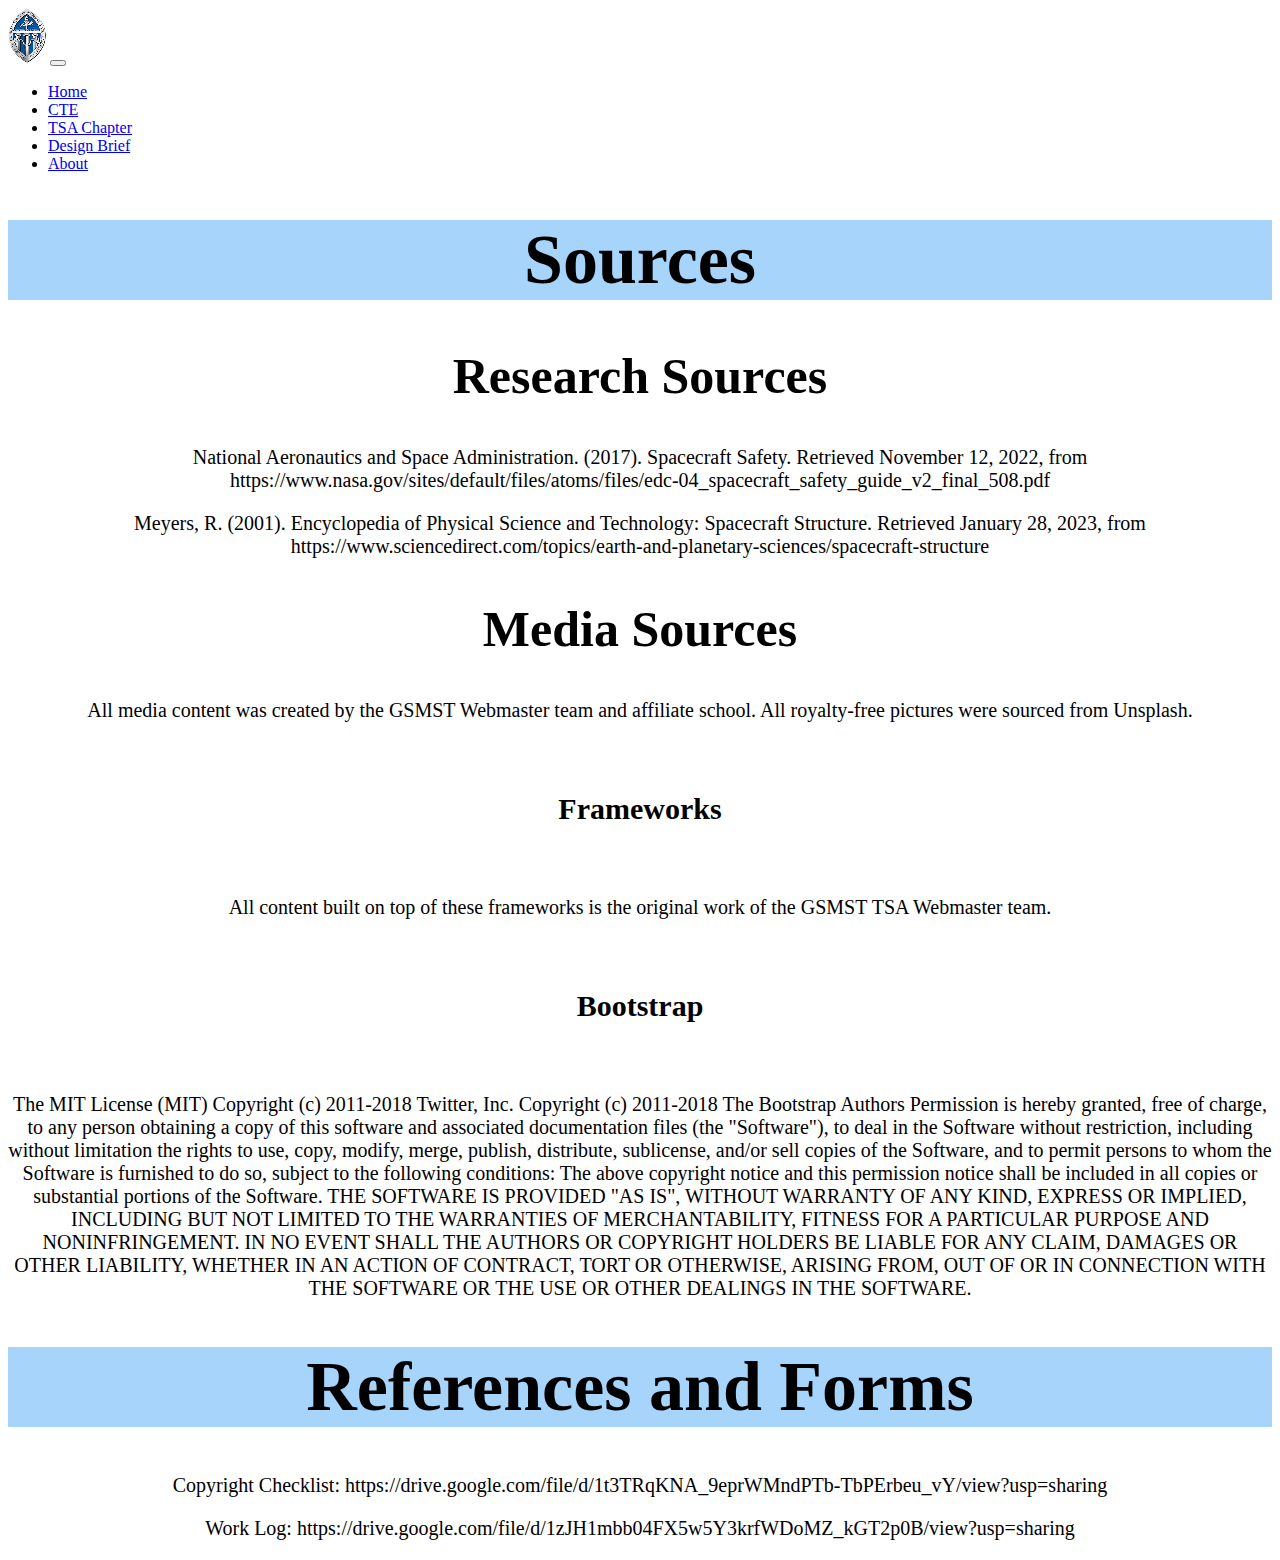
<file: about.html>
<!DOCTYPE html>
<html>
    <head>
        <meta charset = "UTF-8">
        <title>Webmaster</title>
        <link href="https://cdn.jsdelivr.net/npm/bootstrap@5.3.0-alpha1/dist/css/bootstrap.min.css" rel="stylesheet" integrity="sha384-GLhlTQ8iRABdZLl6O3oVMWSktQOp6b7In1Zl3/Jr59b6EGGoI1aFkw7cmDA6j6gD" crossorigin="anonymous">
        <link href="style.css" rel="stylesheet">
    </head>
    <style>
        h1{
            text-align: center;
            font-family: "Times New Roman", Times, serif;
            font-size: 70px;
            background-color: rgb(166, 212, 251);
        }
        p{
            text-align: center;
            font-family: "Times New Roman", Times, serif;
            font-size: 20px;
        }
        h2{
            text-align: center;
            font-family: "Times New Roman", Times, serif;
            font-size: 50px;
        }
        h6{
            text-align: center;
            font-family: "Times New Roman", Times, serif;
            font-size: 30px;
        }
    </style>
    <body>
        <nav class="navbar navbar-expand-lg navbar-light bg-light sticky-top">
            <a class="navbar-brand" href="#"><img src="img/logo2.png"></a>
            <button class="navbar-toggler" type="button" data-toggle="collapse" data-target="#navbarSupportedContent" aria-controls="navbarSupportedContent" aria-expanded="false" aria-label="Toggle navigation">
              <span class="navbar-toggler-icon"></span>
            </button>
            <div class="collapse navbar-collapse" id="navbarSupportedContent">
              <ul class="navbar-nav ms-auto">
                <li class="nav-item">
                  <a class="nav-link" href="index.html">Home</a>
                </li>
                <li class="nav-item">
                    <a class="nav-link" href="cte.html">CTE</a>
                </li>
                <li class="nav-item">
                    <a href="chapter.html" class="nav-link">TSA Chapter</a>
                </li>
                <li class="nav-item">
                    <a href="https://gsmst.live/" class="nav-link">Design Brief</a>
                </li>
                <li class="nav-item">
                    <a href="about.html" class="nav-link">About</a>
                </li>
              </ul>
            </div>
        </nav> 
        <h1>Sources</h1>
            <h2>Research Sources</h2>
                <p>National Aeronautics and Space Administration. (2017). Spacecraft Safety. Retrieved November 12, 2022, from https://www.nasa.gov/sites/default/files/atoms/files/edc-04_spacecraft_safety_guide_v2_final_508.pdf</p>
                <p>Meyers, R. (2001). Encyclopedia of Physical Science and Technology: Spacecraft Structure. Retrieved January 28, 2023, from https://www.sciencedirect.com/topics/earth-and-planetary-sciences/spacecraft-structure</p>
            <h2>Media Sources</h2>
                <p>All media content was created by the GSMST Webmaster team and affiliate school. All royalty-free pictures were sourced from Unsplash.</p>
                <h6>Frameworks</h6>
                    <p>All content built on top of these frameworks is the original work of the GSMST TSA Webmaster team.</p>
                <h6>Bootstrap</h6>
                    <p>The MIT License (MIT) Copyright (c) 2011-2018 Twitter, Inc. Copyright (c) 2011-2018 The Bootstrap Authors Permission is hereby granted, free of charge, to any person obtaining a copy of this software and associated documentation files (the "Software"), to deal in the Software without restriction, including without limitation the rights to use, copy, modify, merge, publish, distribute, sublicense, and/or sell copies of the Software, and to permit persons to whom the Software is furnished to do so, subject to the following conditions: The above copyright notice and this permission notice shall be included in all copies or substantial portions of the Software. THE SOFTWARE IS PROVIDED "AS IS", WITHOUT WARRANTY OF ANY KIND, EXPRESS OR IMPLIED, INCLUDING BUT NOT LIMITED TO THE WARRANTIES OF MERCHANTABILITY, FITNESS FOR A PARTICULAR PURPOSE AND NONINFRINGEMENT. IN NO EVENT SHALL THE AUTHORS OR COPYRIGHT HOLDERS BE LIABLE FOR ANY CLAIM, DAMAGES OR OTHER LIABILITY, WHETHER IN AN ACTION OF CONTRACT, TORT OR OTHERWISE, ARISING FROM, OUT OF OR IN CONNECTION WITH THE SOFTWARE OR THE USE OR OTHER DEALINGS IN THE SOFTWARE.</p>
        <h1>References and Forms</h1>
            <p>Copyright Checklist: https://drive.google.com/file/d/1t3TRqKNA_9eprWMndPTb-TbPErbeu_vY/view?usp=sharing</p>
            <p>Work Log: https://drive.google.com/file/d/1zJH1mbb04FX5w5Y3krfWDoMZ_kGT2p0B/view?usp=sharing</p>
    </body>
</html>
</file>
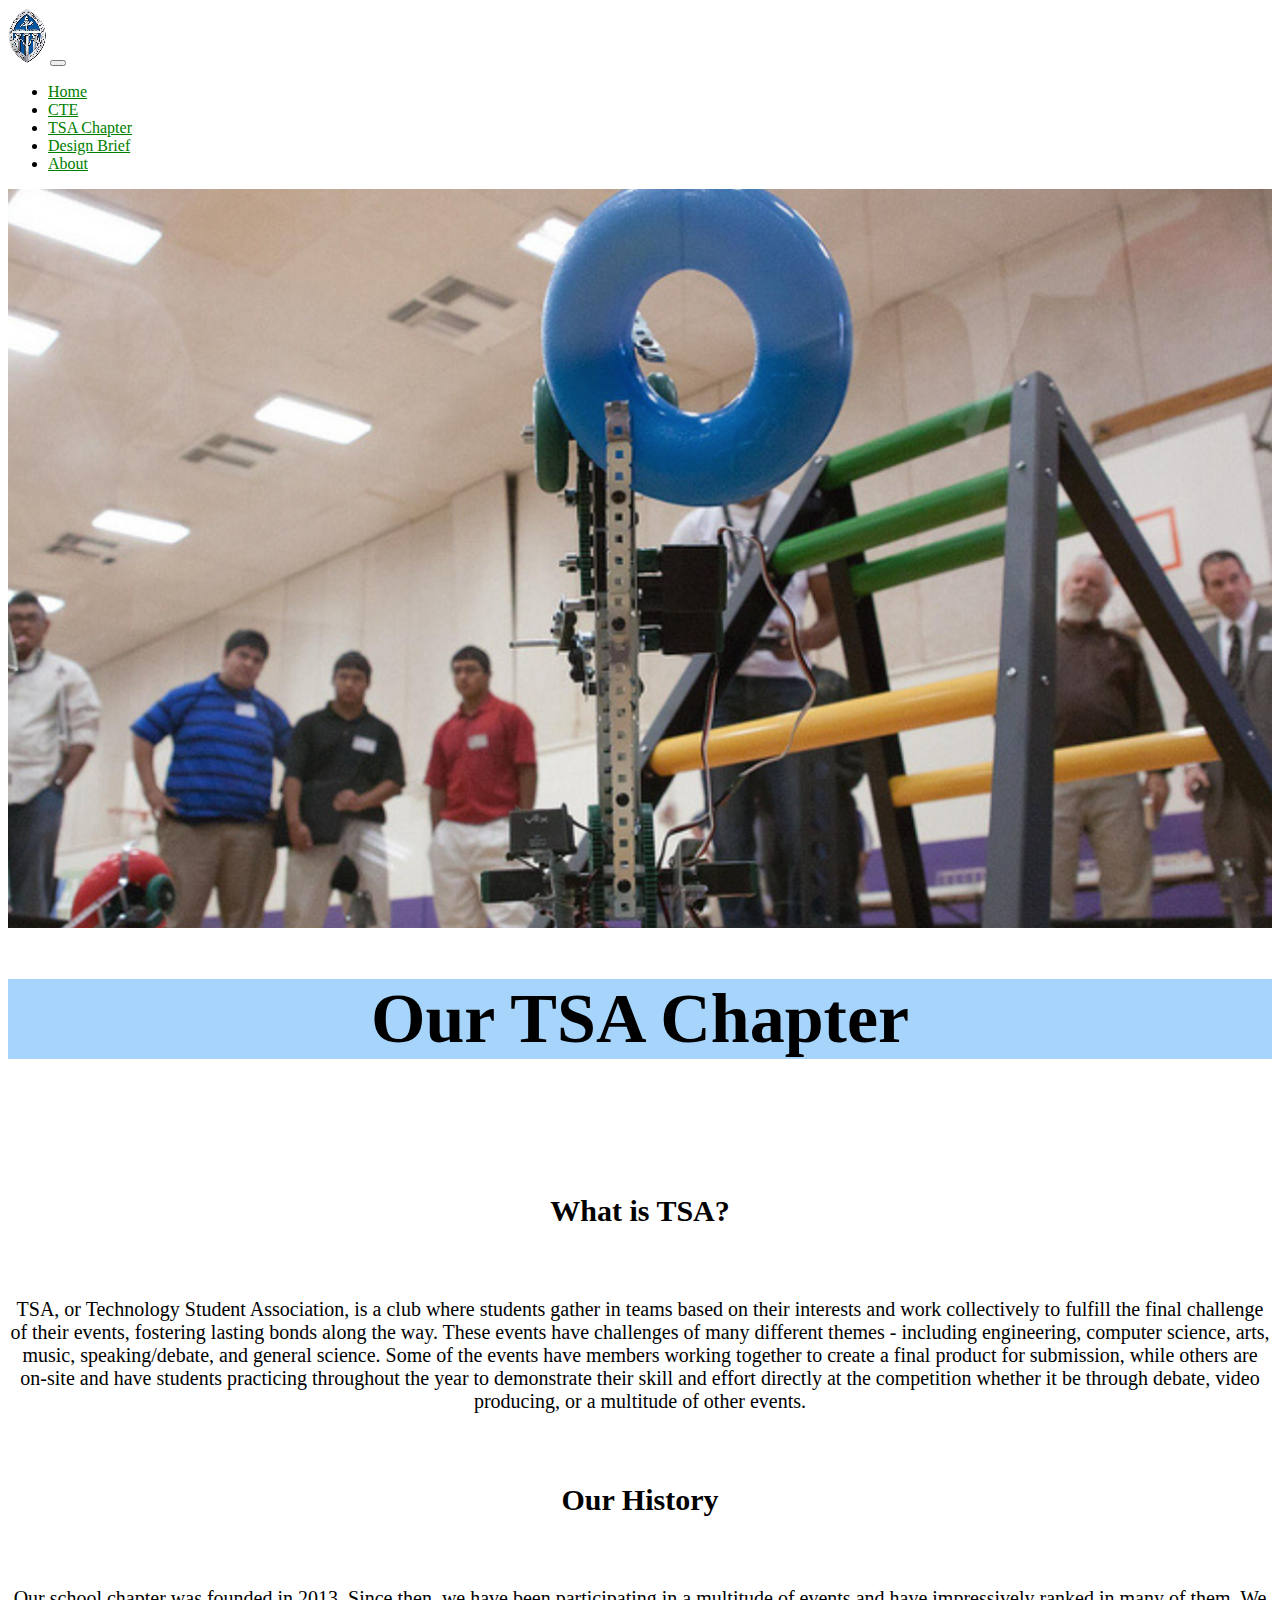
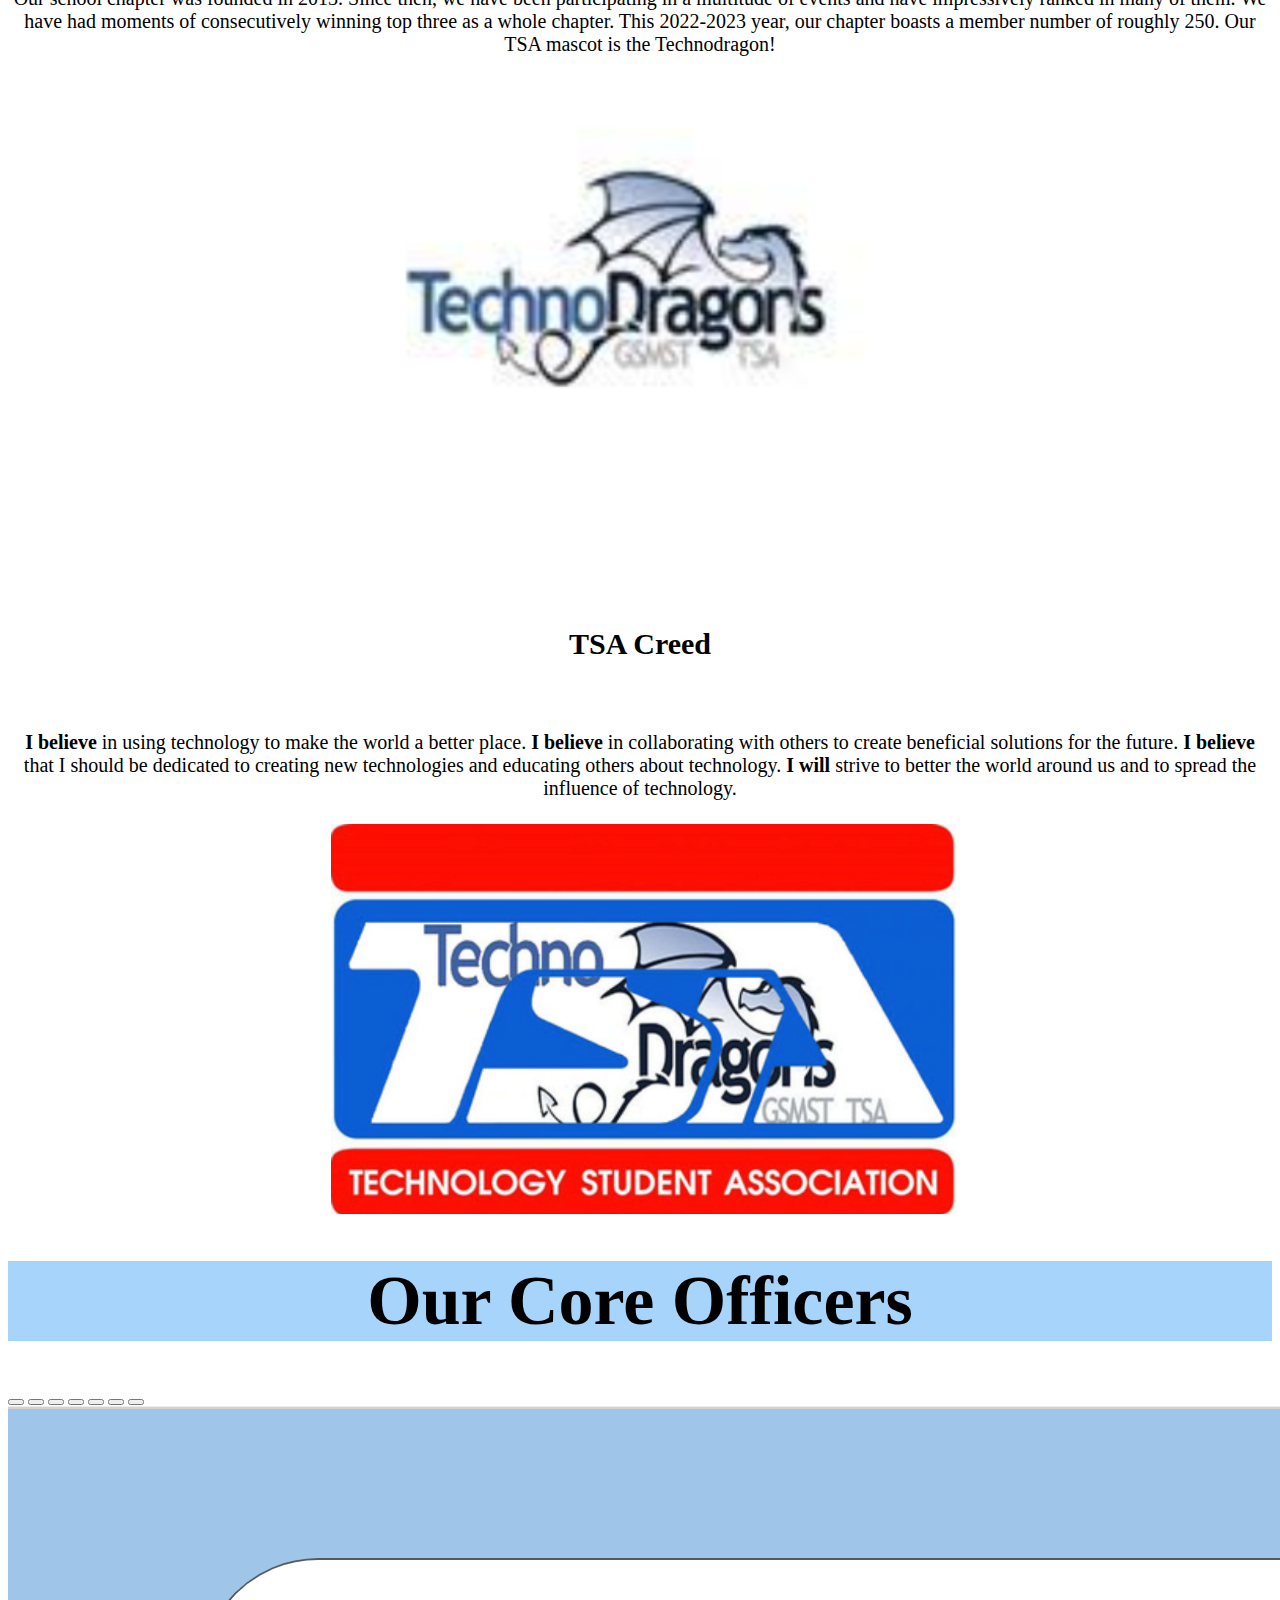
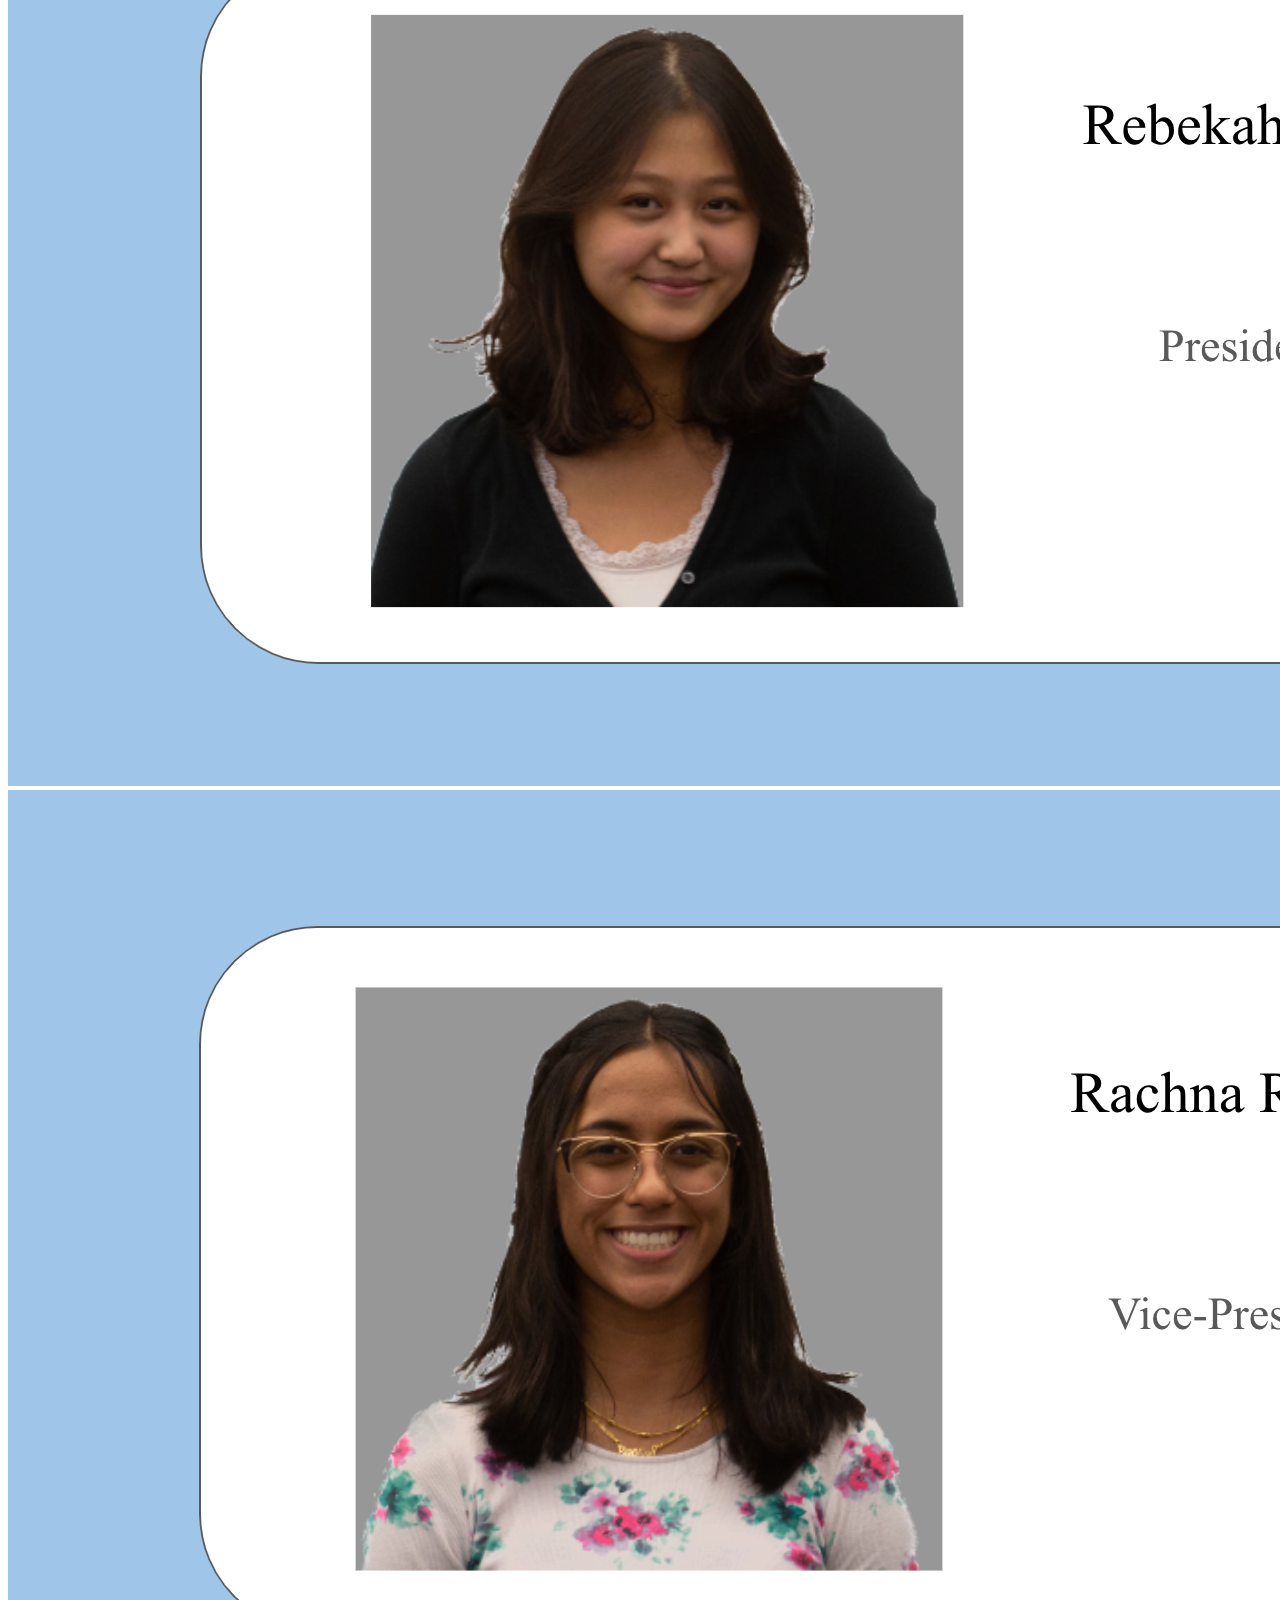
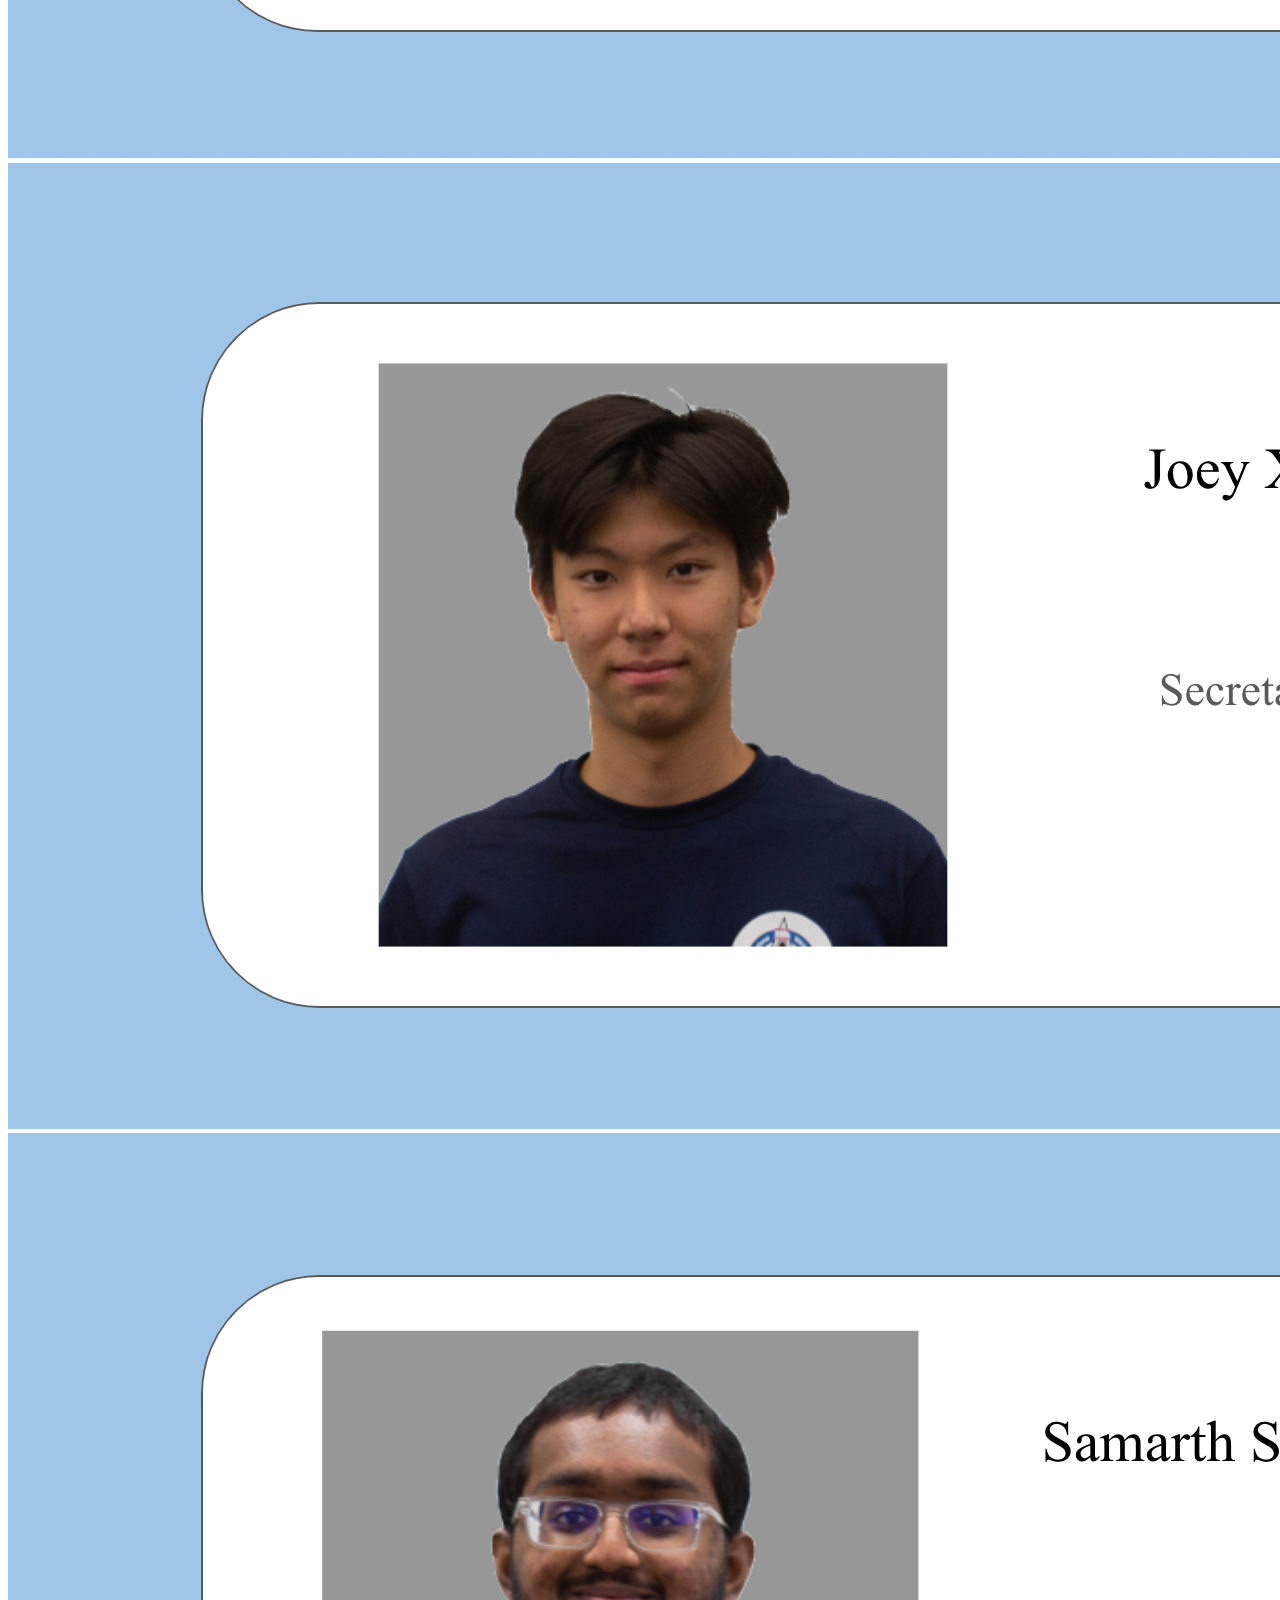
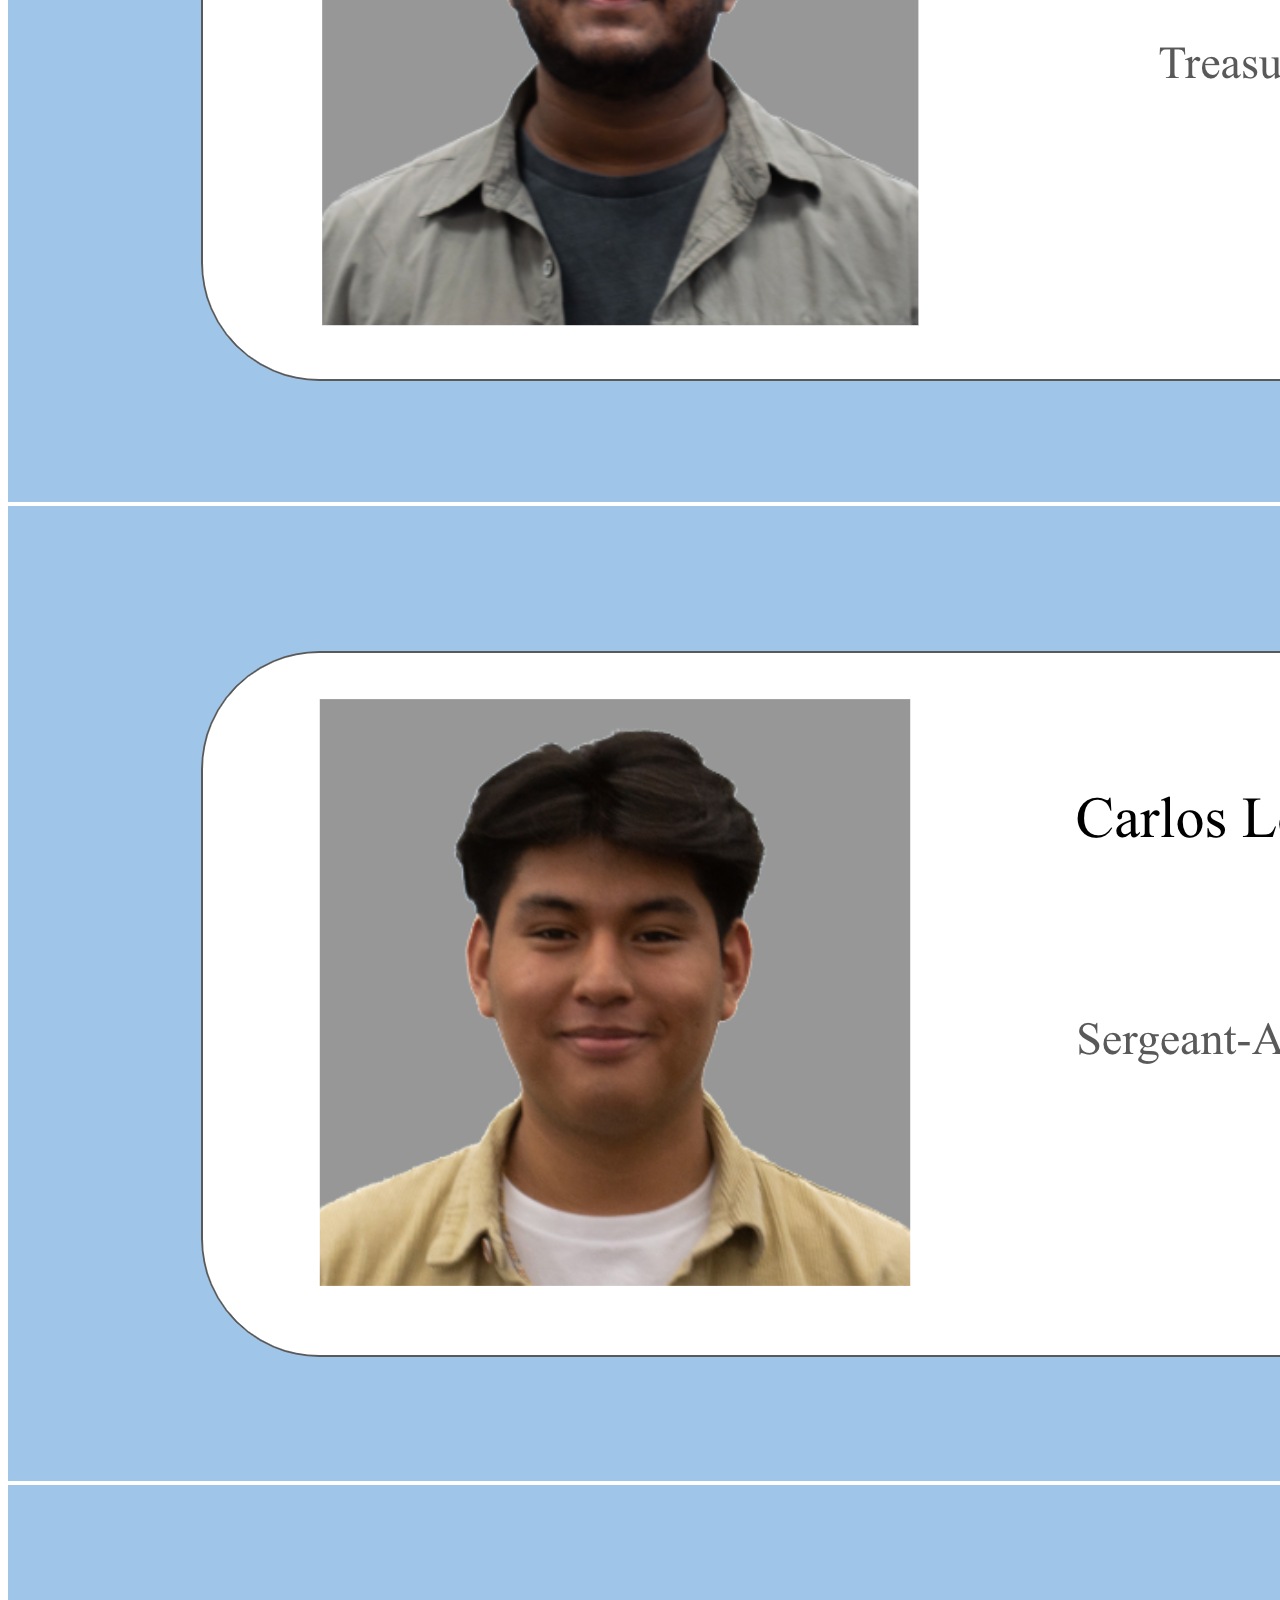
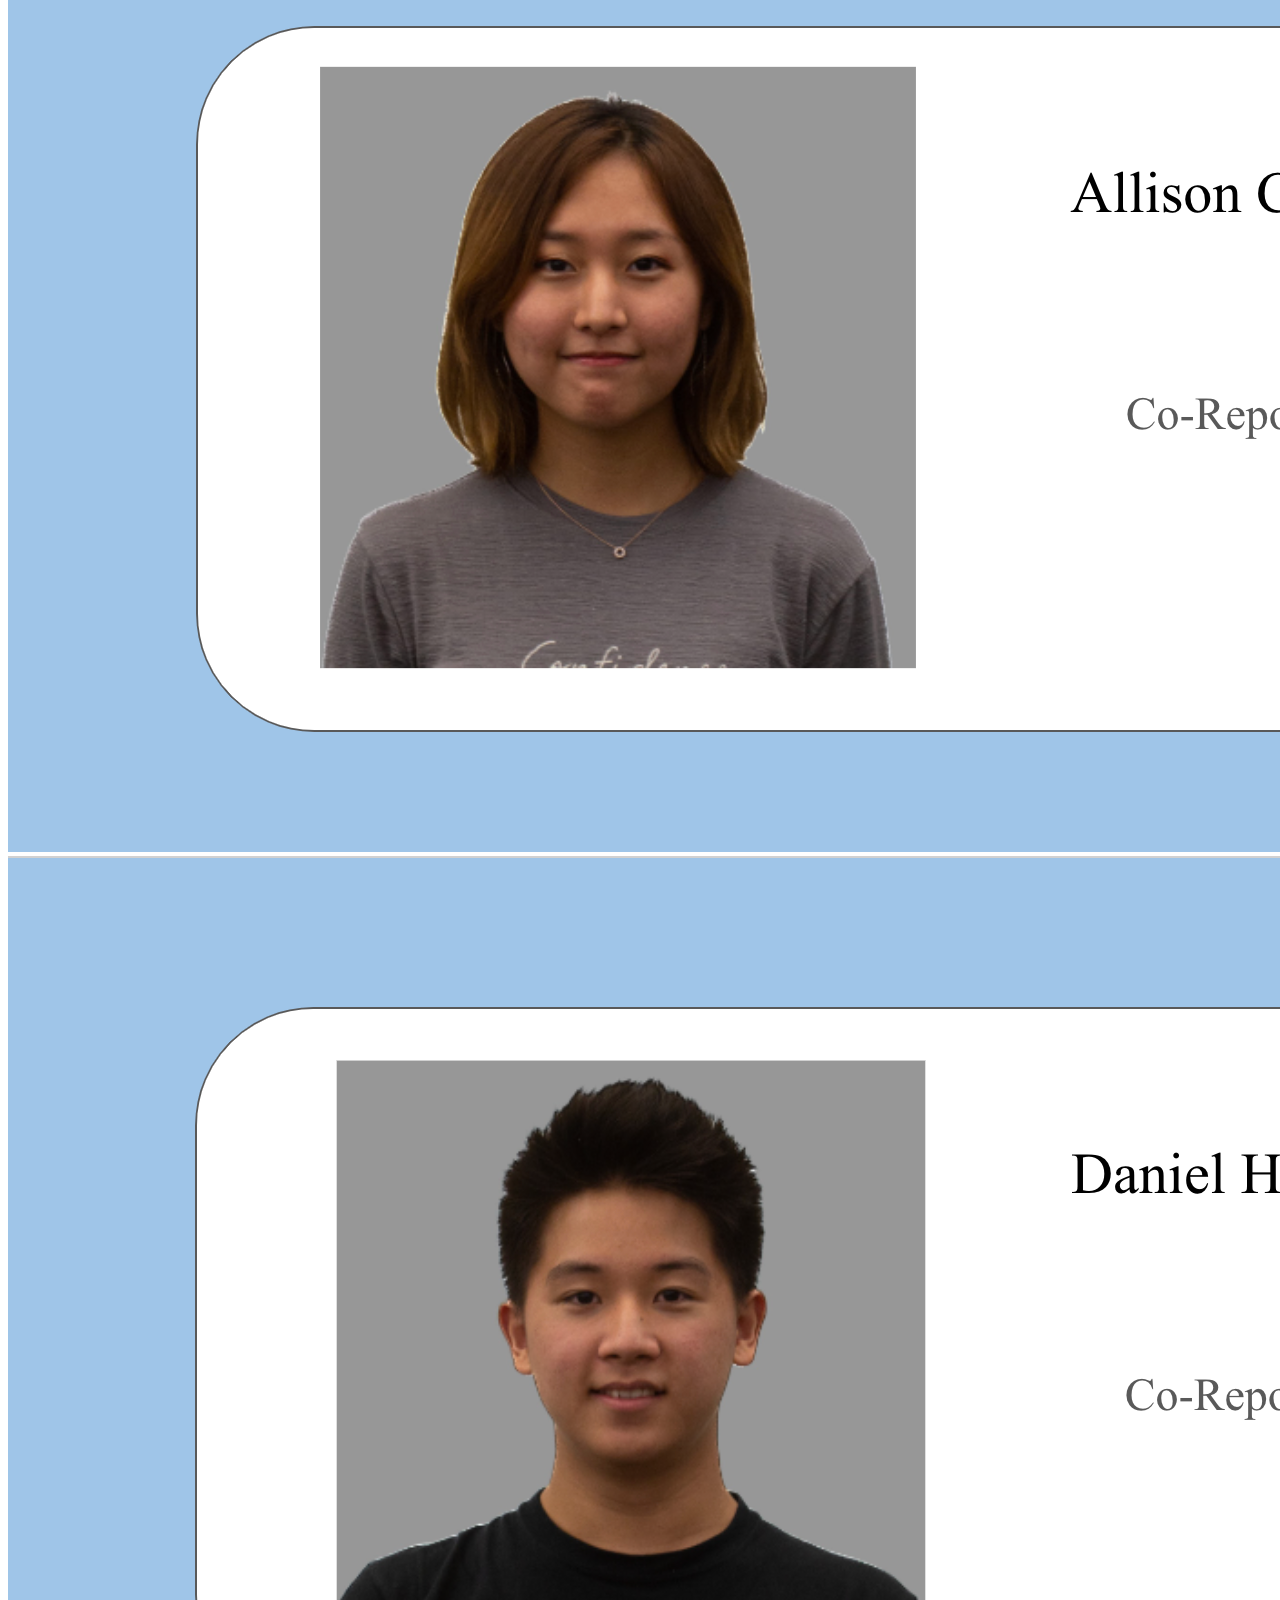
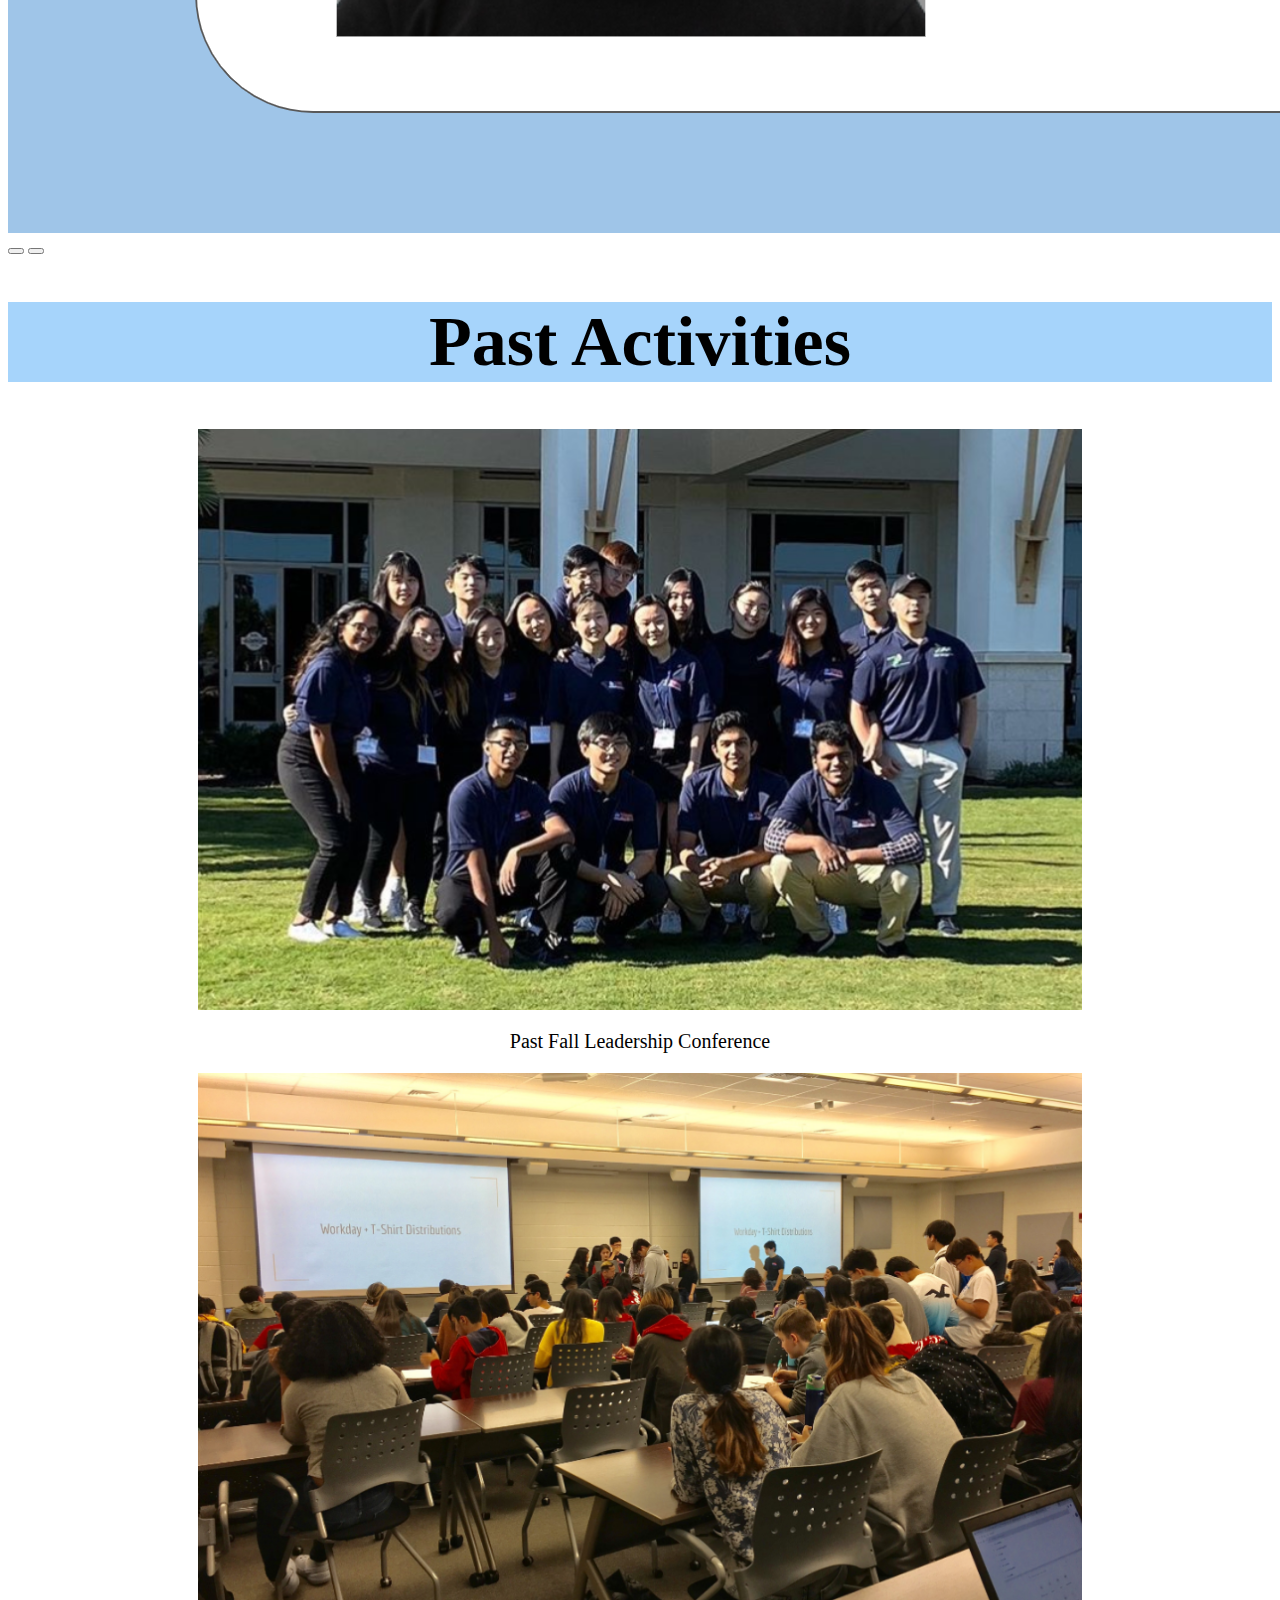
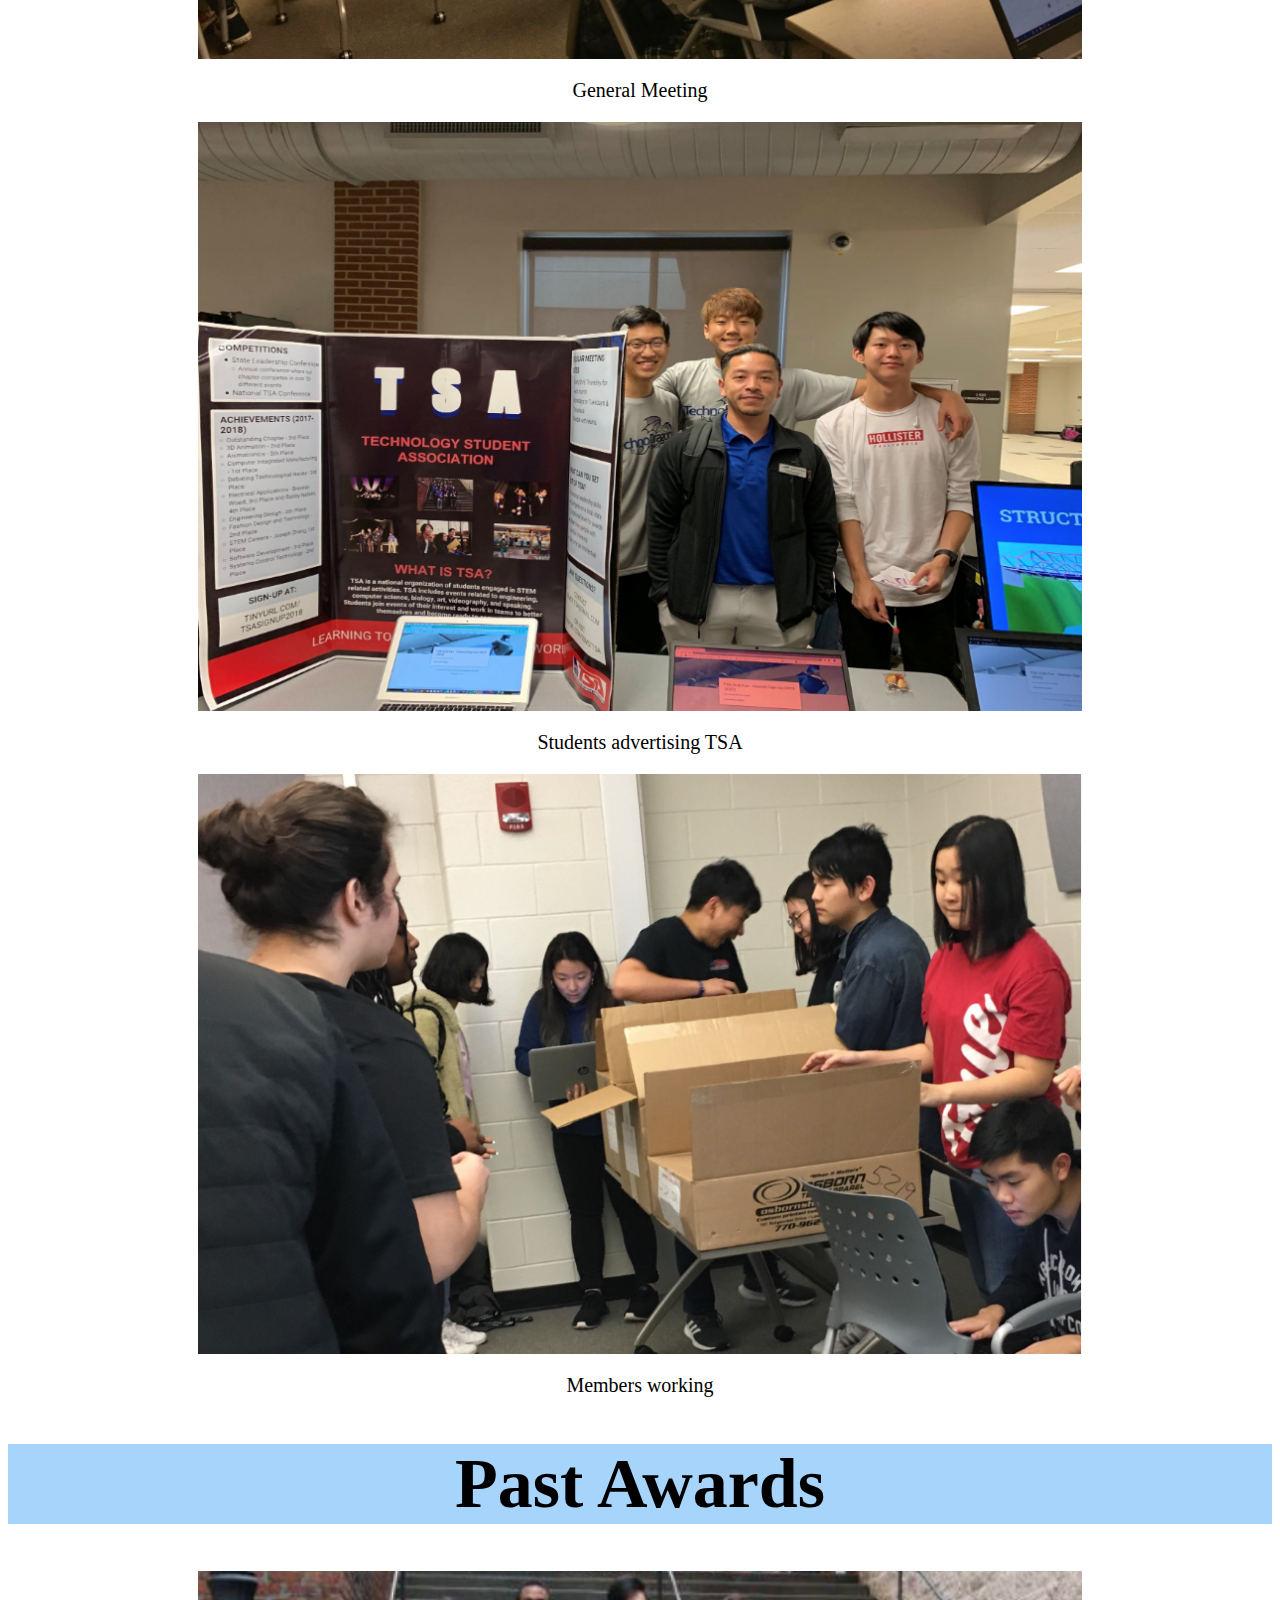
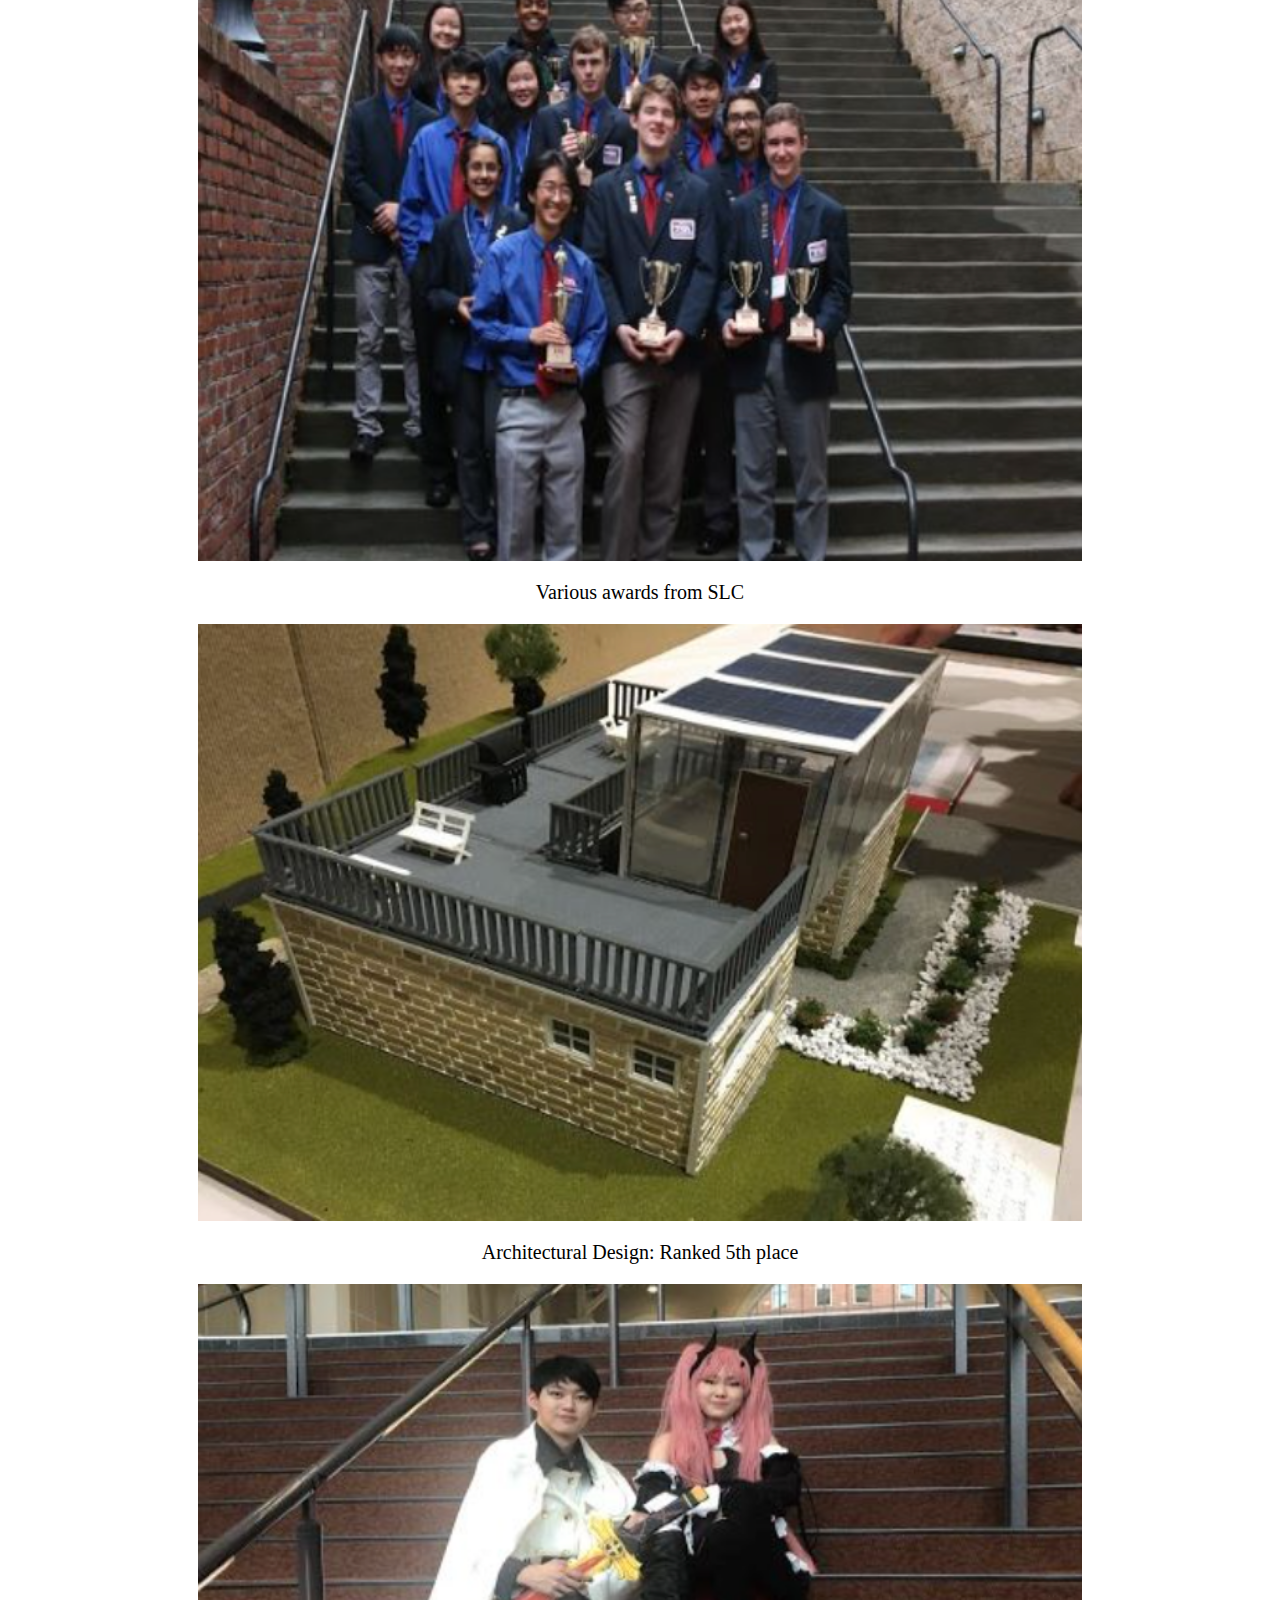
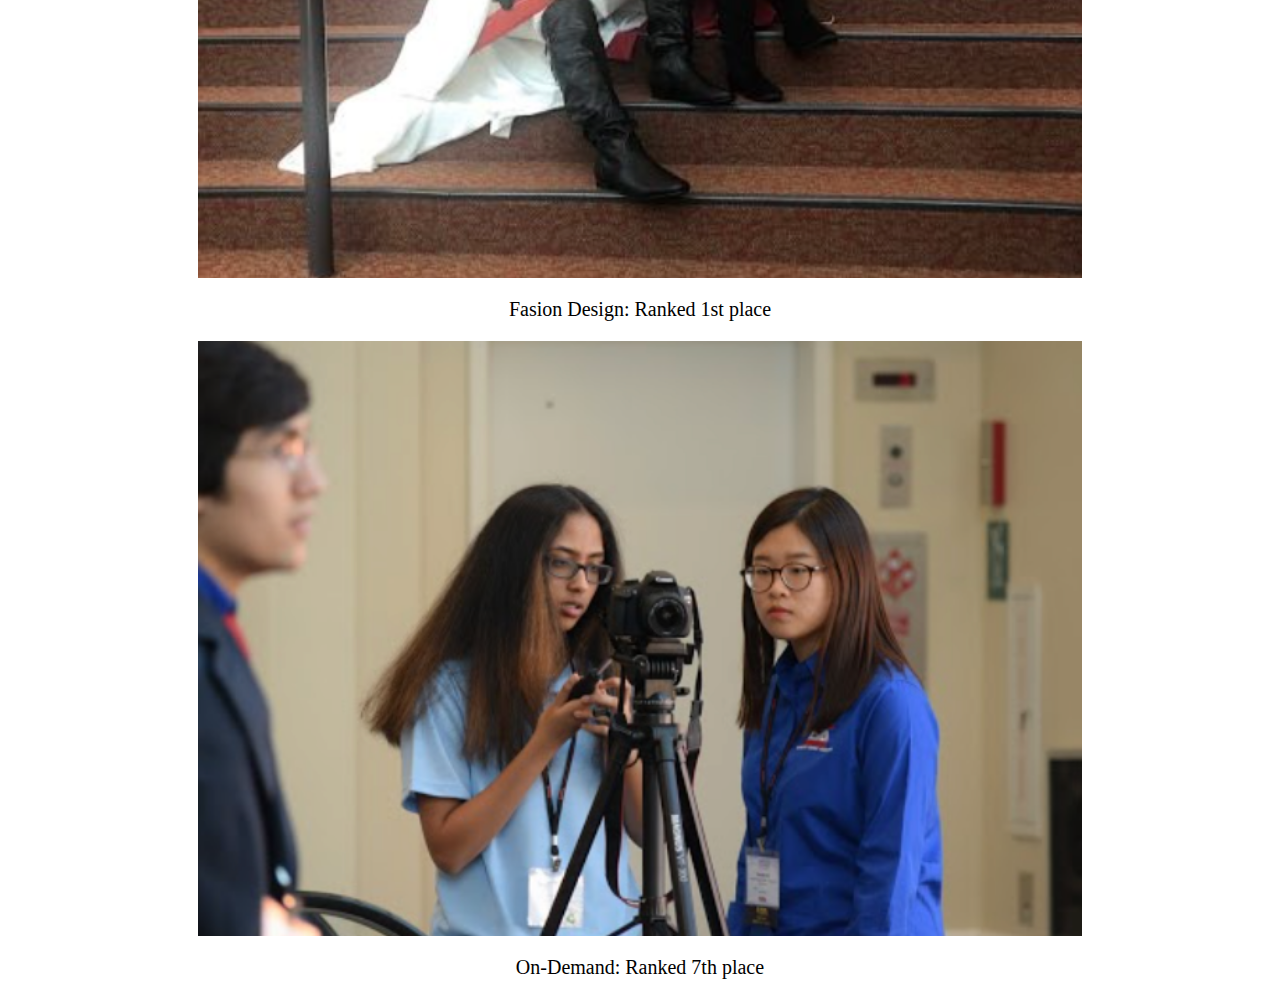
<file: chapter.html>
<!DOCTYPE html>
<html>
    <head>
        <meta charset = "UTF-8">
        <title>Webmaster</title>
        <link href="https://cdn.jsdelivr.net/npm/bootstrap@5.3.0-alpha1/dist/css/bootstrap.min.css" rel="stylesheet" integrity="sha384-GLhlTQ8iRABdZLl6O3oVMWSktQOp6b7In1Zl3/Jr59b6EGGoI1aFkw7cmDA6j6gD" crossorigin="anonymous">
        <link href="style.css" rel="stylesheet">
    </head>
    <style>
        .demo-content{
            padding: 15px;
            font-size: 18px;
            background: #dbdfe5;
            margin-bottom: 15px;
        }
        .demo-content.bg-alt{
            background: #abb1b8;
        }
        h1{
            text-align: center;
            font-family: "Times New Roman", Times, serif;
            font-size: 70px;
            background-color: rgb(166, 212, 251);
        }
        p{
            text-align: center;
            font-family: "Times New Roman", Times, serif;
            font-size: 20px;
        }
        h6{
            text-align: center;
            font-family: "Times New Roman", Times, serif;
            font-size: 30px;
        }
        img.tsa{
            height:40%;
            width:50%;
            text-align: center;
        }
        .carousel{
            width: 100%;
        }
        img.activity{
            height:90%;
            width:70%;
            text-align: center;
        }
        .center {
            display: block;
            margin-left: auto;
            margin-right: auto;
            width: 50%;
        }
    </style>
    <body link="green" alink="black" vlink="purple">
        <nav class="navbar navbar-expand-lg navbar-light bg-light sticky-top">
            <a class="navbar-brand" href="#"><img src="img/logo2.png"></a>
            <button class="navbar-toggler" type="button" data-toggle="collapse" data-target="#navbarSupportedContent" aria-controls="navbarSupportedContent" aria-expanded="false" aria-label="Toggle navigation">
              <span class="navbar-toggler-icon"></span>
            </button>
            <div class="collapse navbar-collapse" id="navbarSupportedContent">
              <ul class="navbar-nav ms-auto">
                <li class="nav-item">
                  <a class="nav-link" href="index.html">Home</a>
                </li>
                <li class="nav-item">
                    <a class="nav-link" href="cte.html">CTE</a>
                </li>
                <li class="nav-item">
                    <a href="chapter.html" class="nav-link">TSA Chapter</a>
                </li>
                <li class="nav-item">
                    <a href="https://gsmst.live/" class="nav-link">Design Brief</a>
                </li>
                <li class="nav-item">
                    <a href="about.html" class="nav-link">About</a>
                </li>
              </ul>
            </div>
        </nav> 
        <div class="container-fluid">
            <img src="img/pic19.png" alt="tsa" style="width:100%;">
        </div>
        <h1>Our TSA Chapter</h1>
        <br>
        <div class="container info">
            <div class="row">
                <div class="col">
                    <h6>What is TSA?</h6>
                    <div class="col">
                        <p>TSA, or Technology Student Association, is a club where students gather in teams based on their interests and work collectively to fulfill the final challenge of their events, fostering lasting bonds along the way. These events have challenges of many different themes - including engineering, computer science, arts, music, speaking/debate, and general science. Some of the events have members working together to create a final product for submission, while others are on-site and have students practicing throughout the year to demonstrate their skill and effort directly at the competition whether it be through debate, video producing, or a multitude of other events.</p>
                    </div>
                </div>
                <div class="col">
                    <h6>Our History</h6>
                    <div class="col">
                        <p>Our school chapter was founded in 2013. Since then, we have been participating in a multitude of events and have impressively ranked in many of them. We have had moments of consecutively winning top three as a whole chapter. This 2022-2023 year, our chapter boasts a member number of roughly 250. Our TSA mascot is the Technodragon!</p>
                    </div>
                    <img class="tsa center" src="img/pic21.png" alt="technodrag">
                </div>
                <div class="col">
                    <h6>TSA Creed</h6>
                    <div class="col">
                        <p><b>I believe</b> in using technology to make the world a better place.
                            <b>I believe</b> in collaborating with others to create beneficial solutions for the future.
                            <b>I believe</b> that I should be dedicated to creating new technologies and educating others about technology.
                            <b>I will</b> strive to better the world around us and to spread the influence of technology.</p>
                    </div>
                    <img class="tsa center" src="img/pic20.png" alt="tsa">
                </div>
            </div>
        </div>

        <h1>Our Core Officers</h1>
        <div id="demo" class="carousel slide" data-bs-ride="carousel">

            <!-- Indicators/dots -->
            <div class="carousel-indicators">
                <button type="button" data-bs-target="#demo" data-bs-slide-to="0" class="active"></button>
                <button type="button" data-bs-target="#demo" data-bs-slide-to="1"></button>
                <button type="button" data-bs-target="#demo" data-bs-slide-to="2"></button>
                <button type="button" data-bs-target="#demo" data-bs-slide-to="3"></button>
                <button type="button" data-bs-target="#demo" data-bs-slide-to="4"></button>
                <button type="button" data-bs-target="#demo" data-bs-slide-to="5"></button>
                <button type="button" data-bs-target="#demo" data-bs-slide-to="6"></button>
            </div>
  
            <!-- The slideshow/carousel -->
            <div class="carousel-inner">
                <div class="carousel-item active">
                    <img src="img/pic30.png" alt="bekah" class="d-block w-100">
                </div>
                <div class="carousel-item">
                    <img src="img/pic31.png" alt="rachna" class="d-block w-100">
                </div>
                <div class="carousel-item">
                    <img src="img/pic32.png" alt="joey" class="d-block w-100">
                </div>
                <div class="carousel-item">
                    <img src="img/pic33.png" alt="sam" class="d-block w-100">
                </div>
                <div class="carousel-item">
                    <img src="img/pic34.png" alt="carlos" class="d-block w-100">
                </div>
                <div class="carousel-item">
                    <img src="img/pic35.png" alt="allison" class="d-block w-100">
                </div>
                <div class="carousel-item">
                    <img src="img/pic36.png" alt="daniel" class="d-block w-100">
                </div>
            </div>
  
            <!-- Left and right controls/icons -->
            <button class="carousel-control-prev" type="button" data-bs-target="#demo" data-bs-slide="prev">
                <span class="carousel-control-prev-icon"></span>
            </button>
            <button class="carousel-control-next" type="button" data-bs-target="#demo" data-bs-slide="next">
                <span class="carousel-control-next-icon"></span>
            </button>
        </div>

        <h1>Past Activities</h1>
        <div class="container activities">
            <div class="row">
                <div class="col">
                    <img class="activity center" src="img/pic22.png" alt="flc">
                    <div class="col">
                        <p>Past Fall Leadership Conference</p>
                    </div>
                </div>
                <div class="col">
                    <img class="activity center" src="img/pic23.png" alt="general meeting">
                    <div class="col">
                        <p>General Meeting</p>
                    </div>
                </div>
            </div>
            <div class="row">
                <div class="col">
                    <img class="activity center" src="img/pic24.png" alt="inside scoop">
                    <div class="col">
                        <p>Students advertising TSA</p>
                    </div>
                </div>
                <div class="col">
                    <img class="activity center" src="img/pic25.png" alt="tshirt">
                    <div class="col">
                        <p>Members working</p>
                    </div>
                </div>
            </div>
        </div>

        <h1>Past Awards</h1>
        <div class="container awards">
            <div class="row">
                <div class="col">
                    <img class="activity center" src="img/pic26.png" alt="slc">
                    <div class="col">
                        <p>Various awards from SLC</p>
                    </div>
                </div>
                <div class="col">
                    <img class="activity center" src="img/pic27.png" alt="arcdes">
                    <div class="col">
                        <p>Architectural Design: Ranked 5th place</p>
                    </div>
                </div>
            </div>
            <div class="row">
                <div class="col">
                    <img class="activity center" src="img/pic28.png" alt="fashion">
                    <div class="col">
                        <p>Fasion Design: Ranked 1st place</p>
                    </div>
                </div>
                <div class="col">
                    <img class="activity center" src="img/pic29.png" alt="ondemand">
                    <div class="col">
                        <p>On-Demand: Ranked 7th place</p>
                    </div>
                </div>
            </div>
        </div>

        <script src="https://cdn.jsdelivr.net/npm/bootstrap@5.3.0-alpha1/dist/js/bootstrap.bundle.min.js" integrity="sha384-w76AqPfDkMBDXo30jS1Sgez6pr3x5MlQ1ZAGC+nuZB+EYdgRZgiwxhTBTkF7CXvN" crossorigin="anonymous"></script>
    </body>
</html>
</file>
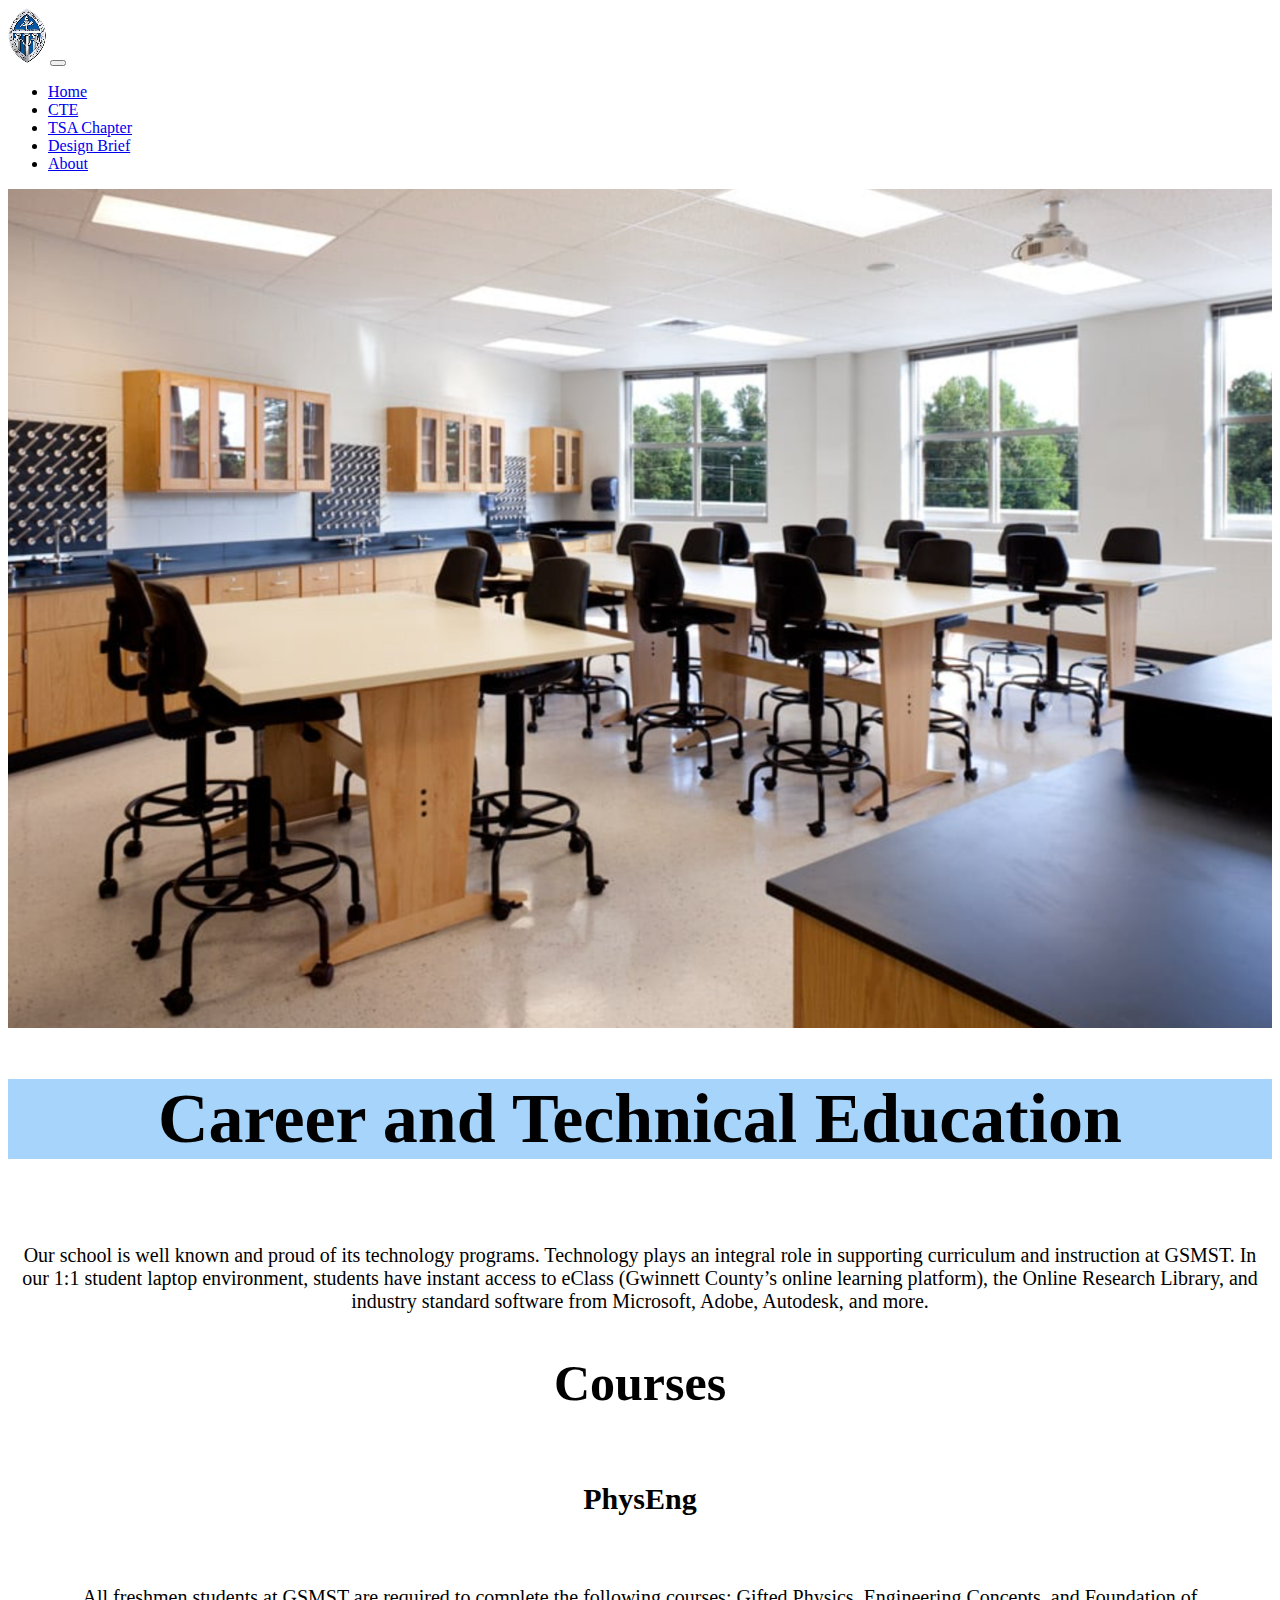
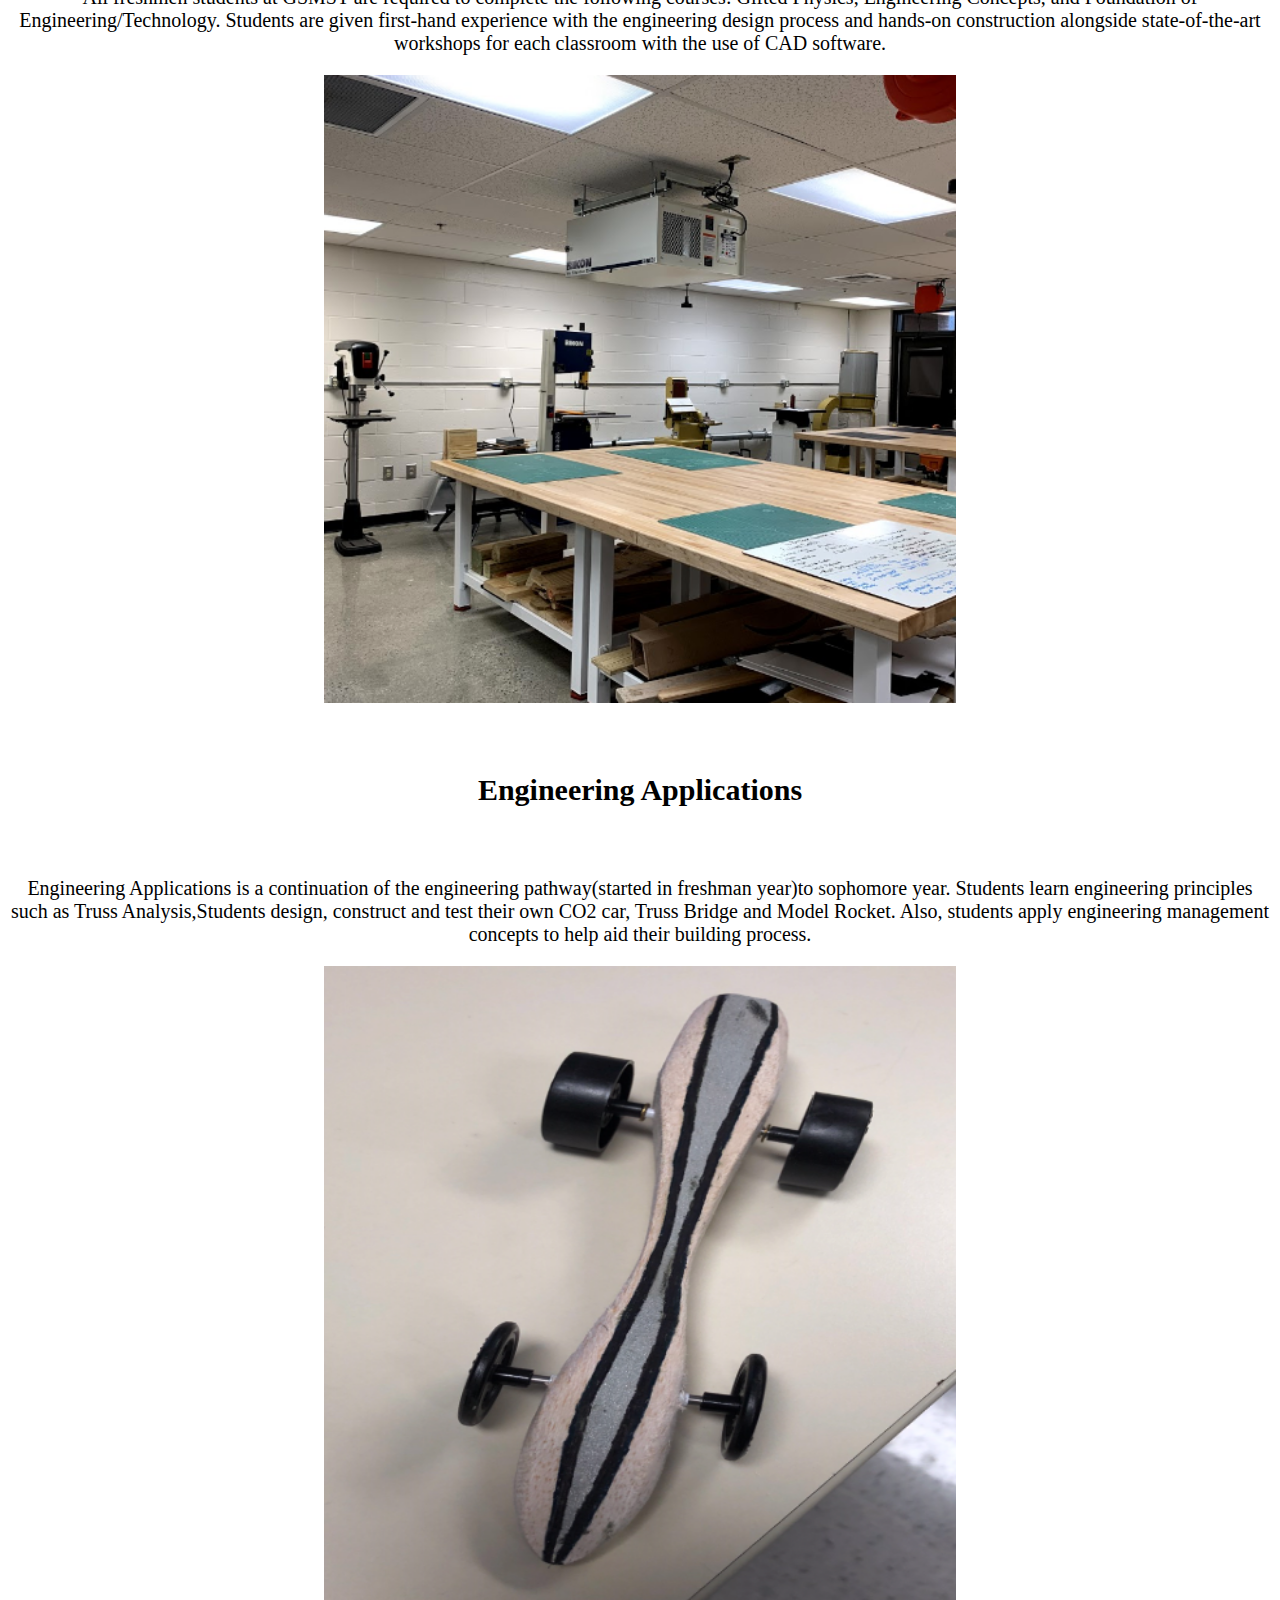
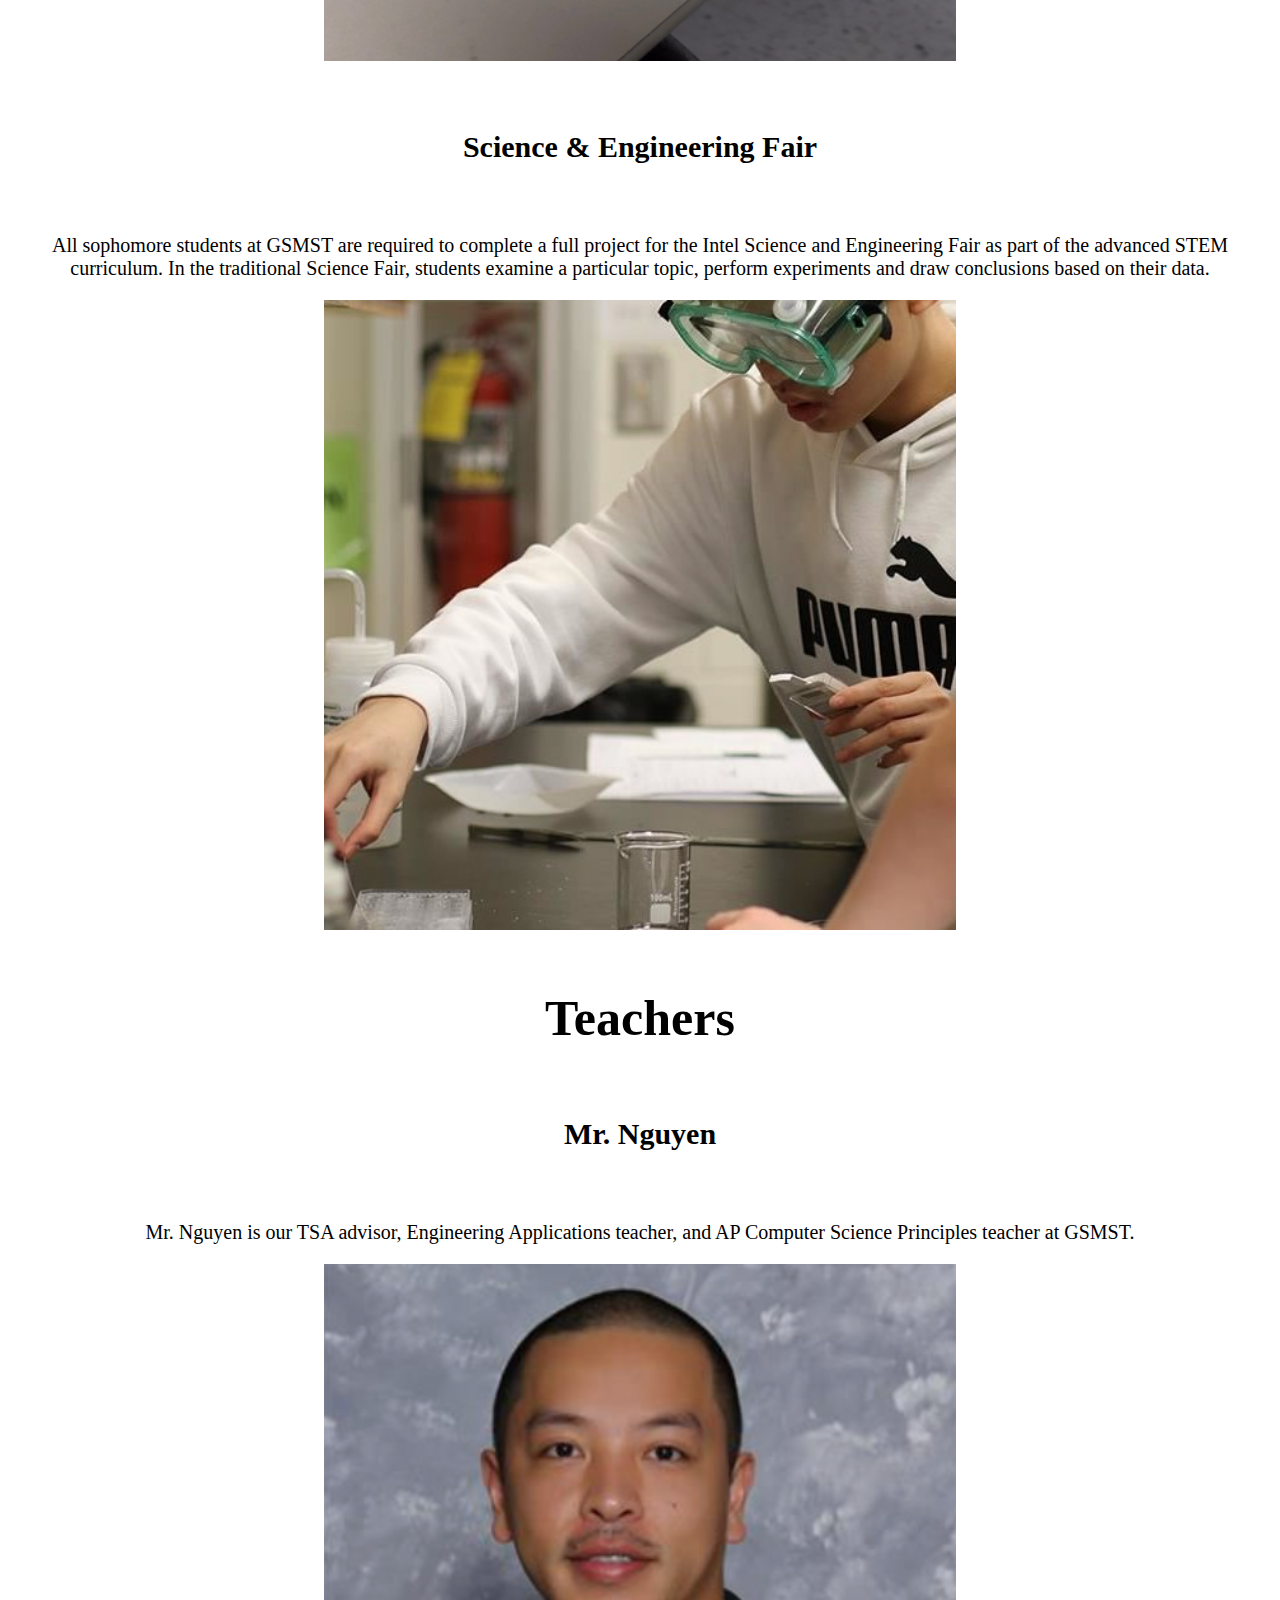
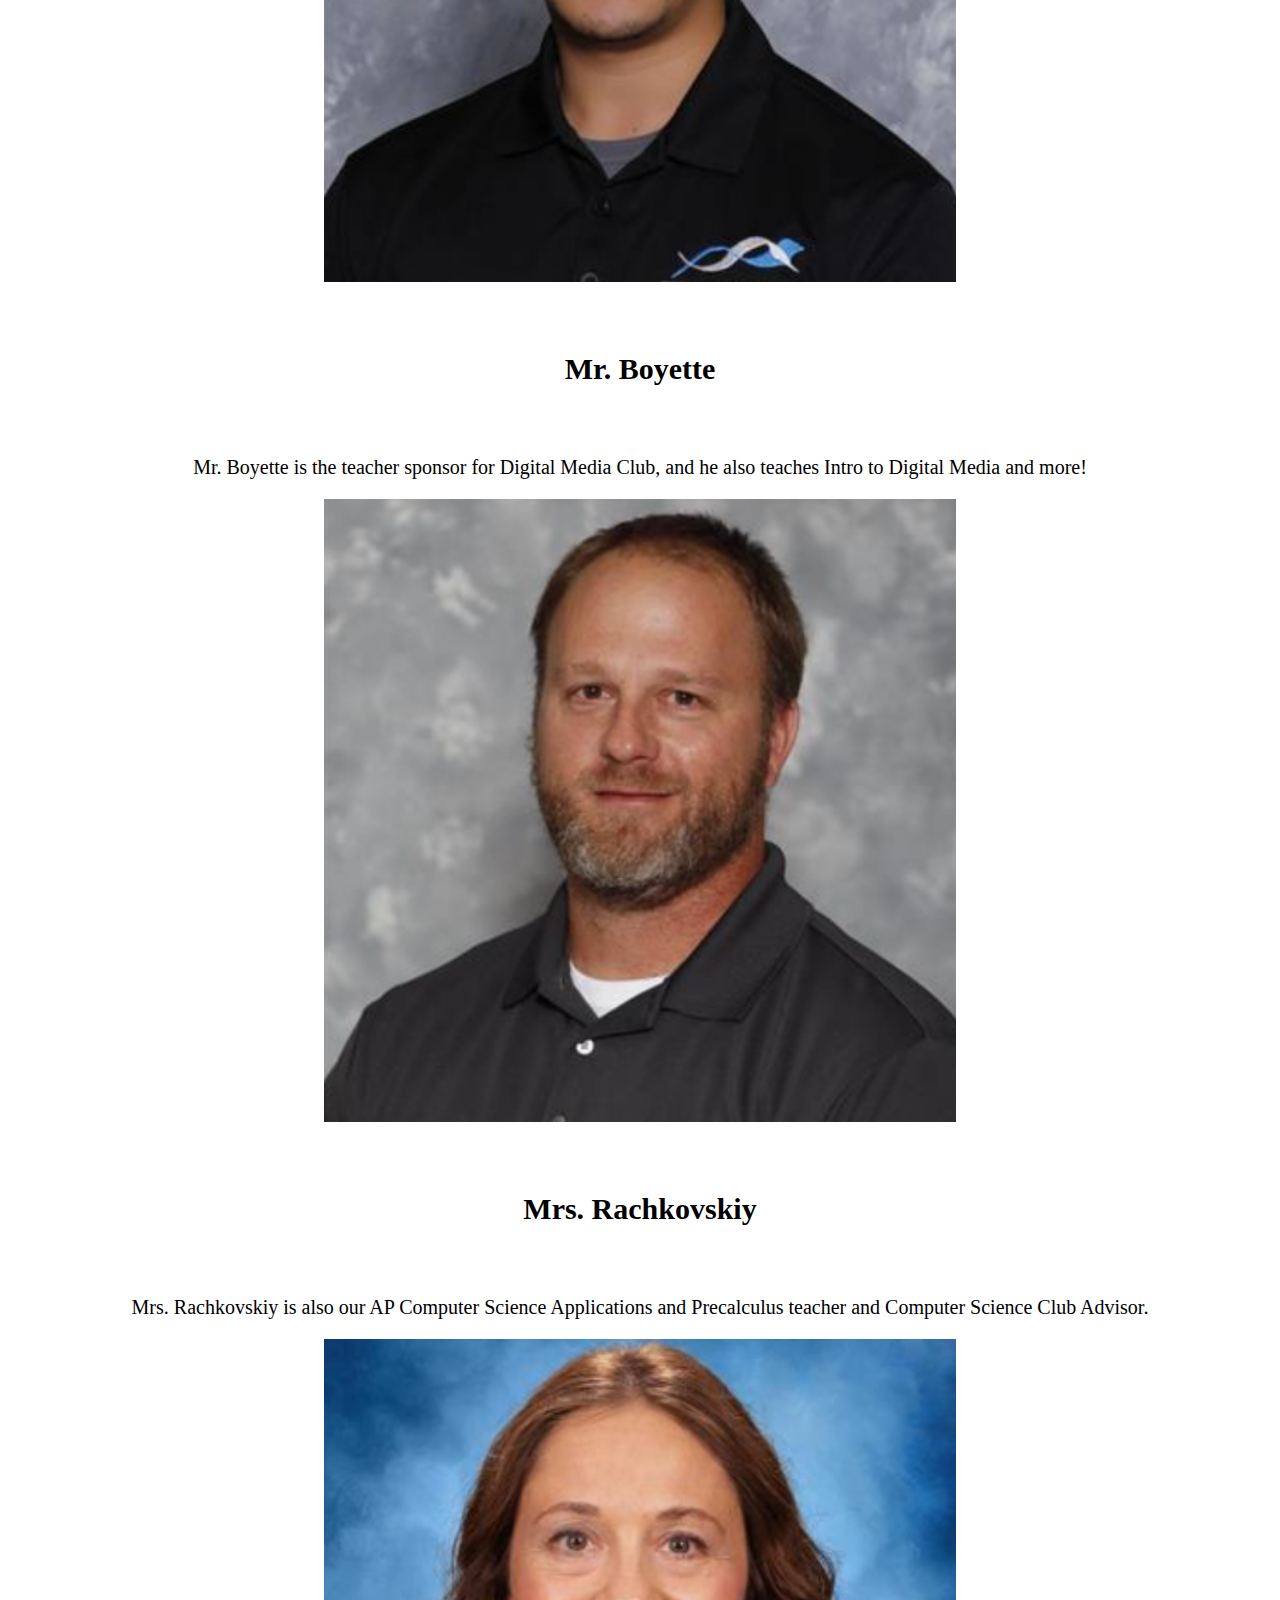
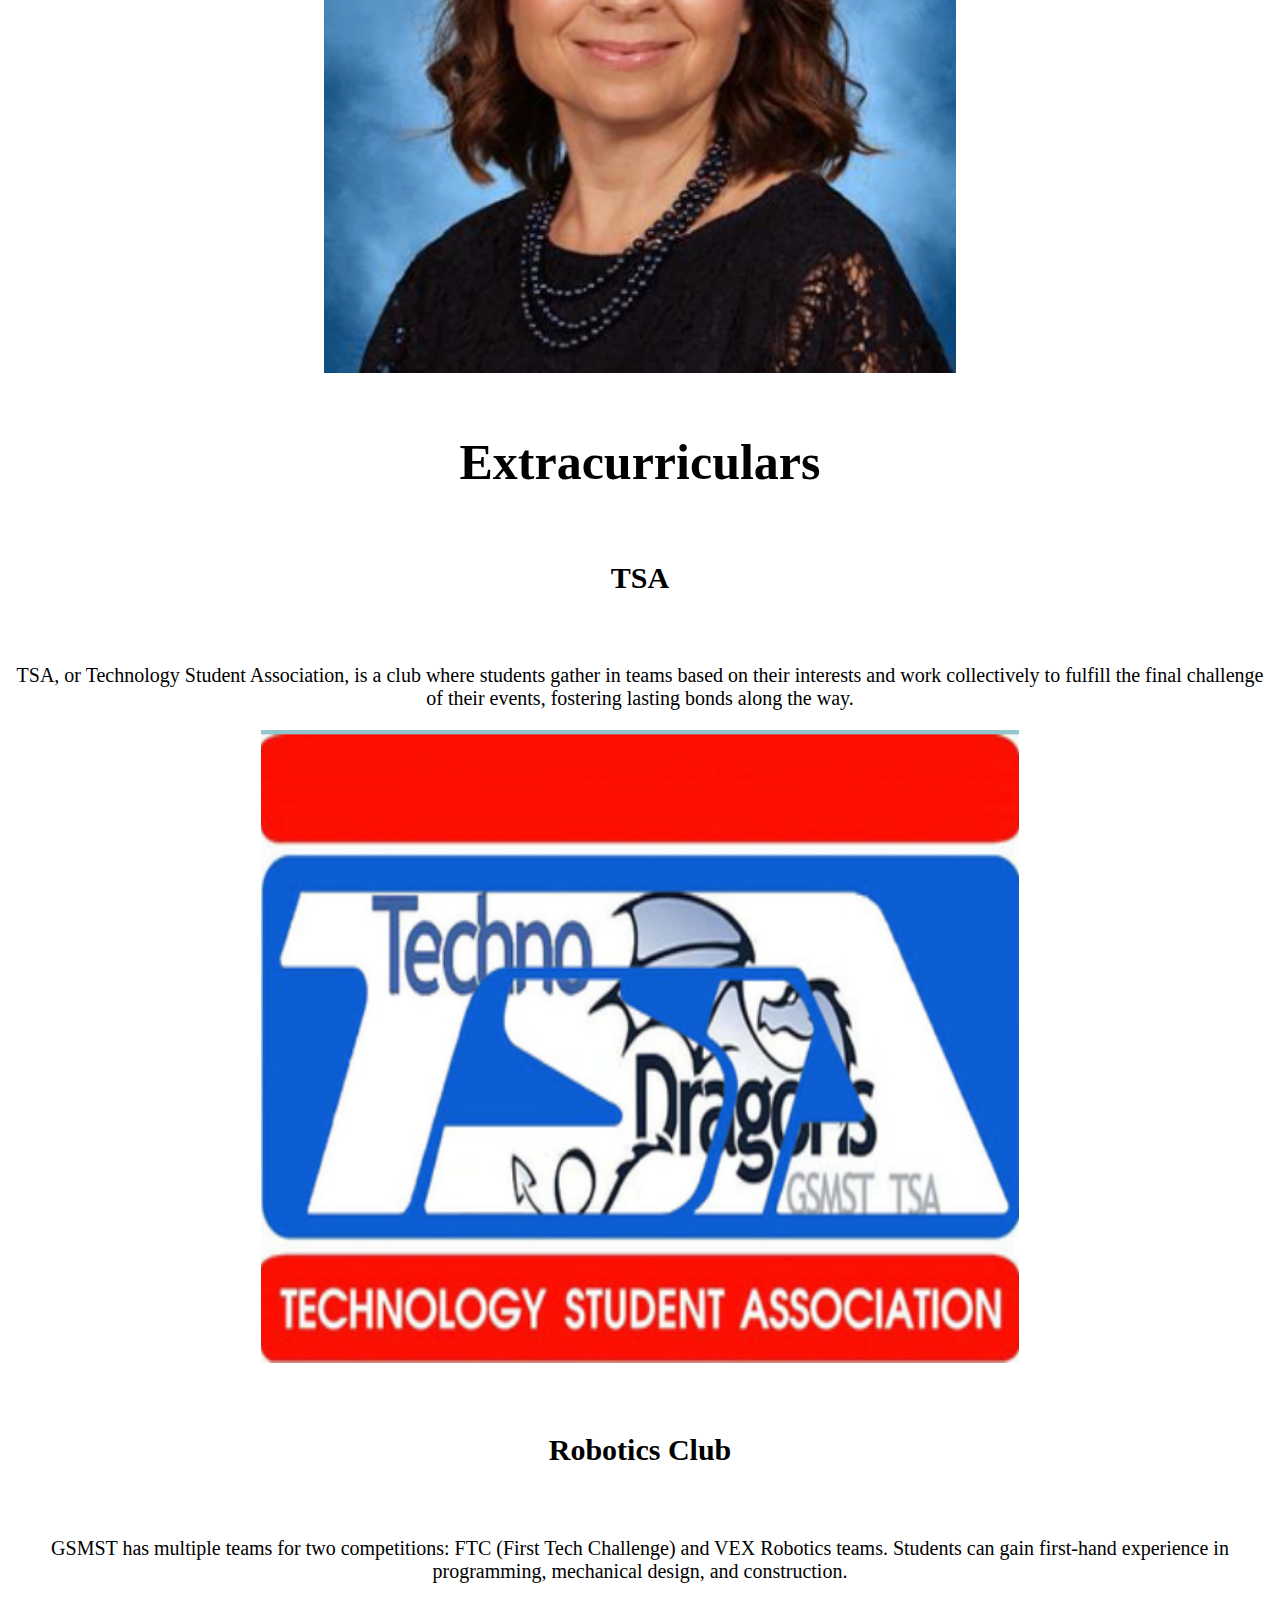
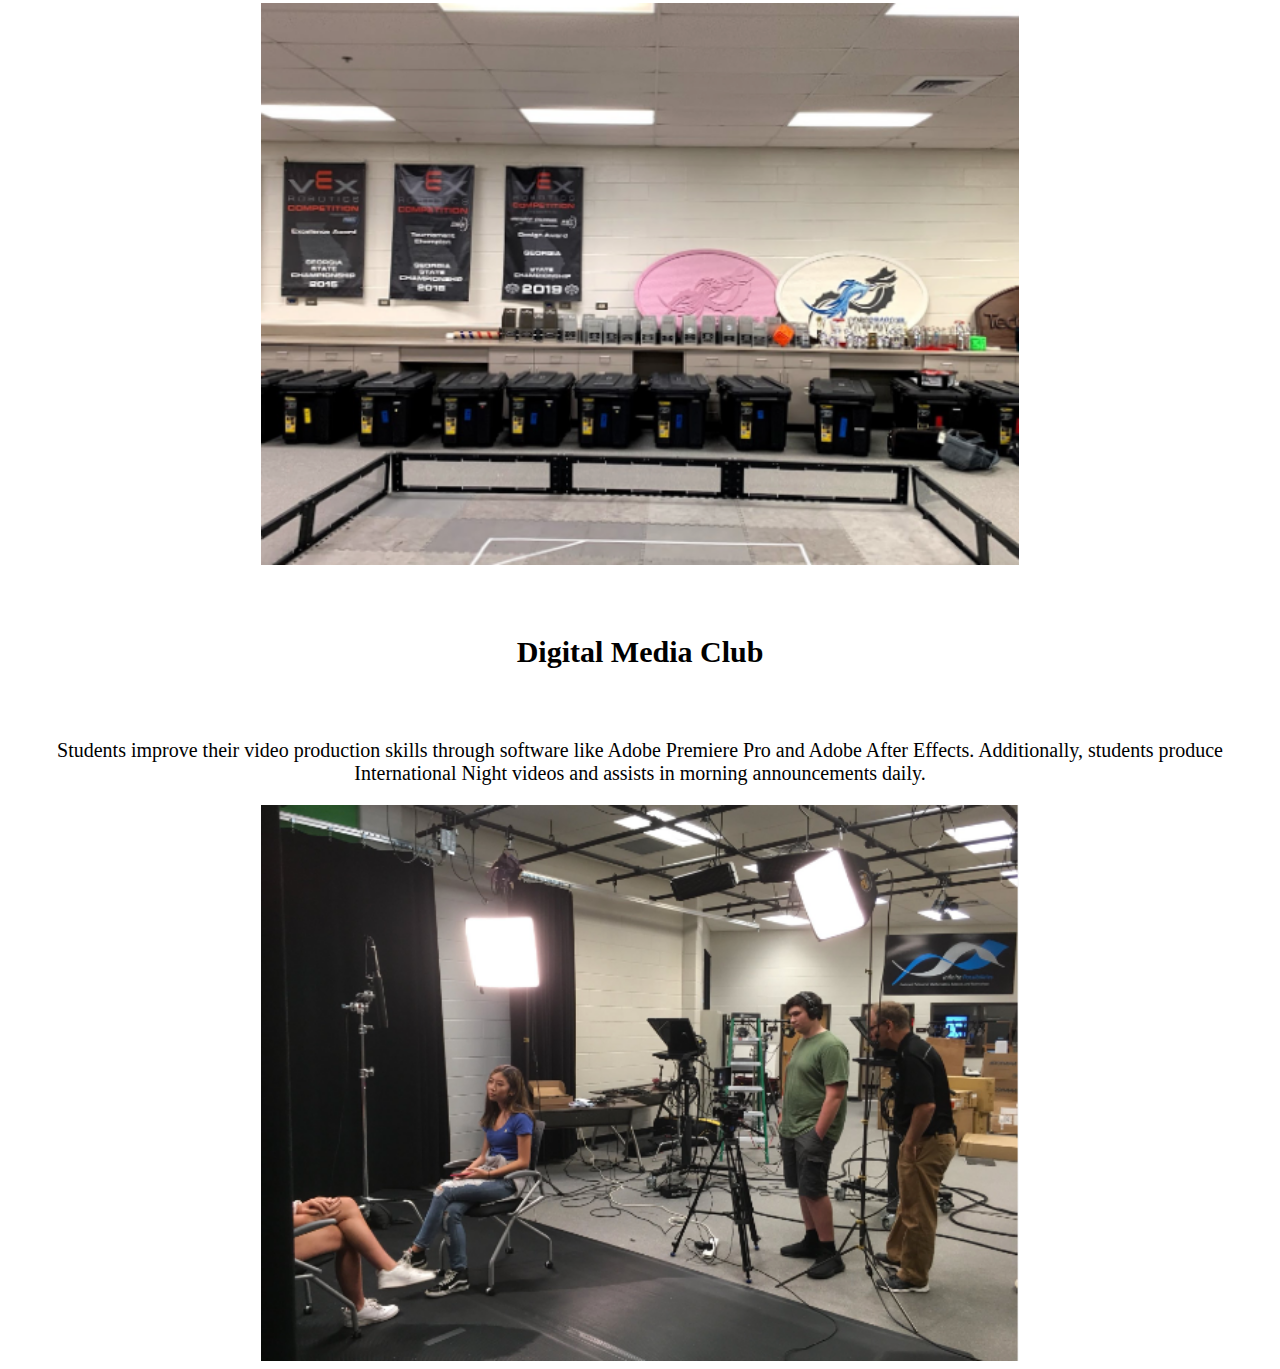
<file: cte.html>
<!DOCTYPE html>
<html>
    <head>
        <meta charset = "UTF-8">
        <title>Webmaster</title>
        <link href="https://cdn.jsdelivr.net/npm/bootstrap@5.3.0-alpha1/dist/css/bootstrap.min.css" rel="stylesheet" integrity="sha384-GLhlTQ8iRABdZLl6O3oVMWSktQOp6b7In1Zl3/Jr59b6EGGoI1aFkw7cmDA6j6gD" crossorigin="anonymous">
        <link href="style.css" rel="stylesheet">
    </head>
    <style>
        h1{
            text-align: center;
            font-family: "Times New Roman", Times, serif;
            font-size: 70px;
            background-color: rgb(166, 212, 251);
        }
        p{
            text-align: center;
            font-family: "Times New Roman", Times, serif;
            font-size: 20px;
        }
        h2{
            text-align: center;
            font-family: "Times New Roman", Times, serif;
            font-size: 50px;
        }
        h6{
            text-align: center;
            font-family: "Times New Roman", Times, serif;
            font-size: 30px;
        }
        img.cte{
            height:40%;
            width:50%;
            text-align: center;
        }
        .center {
            display: block;
            margin-left: auto;
            margin-right: auto;
            width: 50%;
        }
        .teacher{
            height:60%;
            width:50%;
            text-align: center;
        }
        .club{
            height:60%;
            width:60%;
            text-align: center;
        }
    </style>
    <body>
        <nav class="navbar navbar-expand-lg navbar-light bg-light sticky-top">
            <a class="navbar-brand" href="#"><img src="img/logo2.png"></a>
            <button class="navbar-toggler" type="button" data-toggle="collapse" data-target="#navbarSupportedContent" aria-controls="navbarSupportedContent" aria-expanded="false" aria-label="Toggle navigation">
              <span class="navbar-toggler-icon"></span>
            </button>
            <div class="collapse navbar-collapse" id="navbarSupportedContent">
              <ul class="navbar-nav ms-auto">
                <li class="nav-item">
                  <a class="nav-link" href="home.html">Home</a>
                </li>
                <li class="nav-item">
                    <a class="nav-link" href="cte.html">CTE</a>
                </li>
                <li class="nav-item">
                    <a href="chapter.html" class="nav-link">TSA Chapter</a>
                </li>
                <li class="nav-item">
                    <a href="brief.html" class="nav-link">Design Brief</a>
                </li>
                <li class="nav-item">
                    <a href="about.html" class="nav-link">About</a>
                </li>
              </ul>
            </div>
        </nav> 

        <div class="container-fluid">
            <img src="img/pic5.png" alt="GSMST class" style="width:100%;">
        </div>
        <h1>Career and Technical Education</h1>
        <br>
        <p>Our school is well known and proud of its technology programs. Technology plays an integral role in supporting curriculum and instruction at GSMST. In our 1:1 student laptop environment, students have instant access to eClass (Gwinnett County’s online learning platform), the Online Research Library, and industry standard software from Microsoft, Adobe, Autodesk, and more.</p>
        <h2>Courses</h2>
        <div class="container courses">
            <div class="row">
                <div class="col">
                    <h6>PhysEng</h6>
                    <div class="col">
                        <p>All freshmen students at GSMST are required to complete the following courses: Gifted Physics, Engineering Concepts, and Foundation of Engineering/Technology. Students are given first-hand experience with the engineering design process and hands-on construction alongside state-of-the-art workshops for each classroom with the use of CAD software.</p>
                    </div>
                    <img class="cte center" src="img/pic10.png" alt="physeng">
                </div>
                <div class="col">
                    <h6>Engineering Applications</h6>
                    <div class="col">
                        <p>Engineering Applications is a continuation of the engineering pathway(started in freshman year)to sophomore year. Students learn engineering principles such as Truss Analysis,Students design, construct and test their own CO2 car, Truss Bridge and Model Rocket. Also, students apply engineering management concepts to help aid their building process.</p>
                    </div>
                    <img class="cte center" src="img/pic11.png" alt="eng apps">
                </div>
                <div class="col">
                    <h6>Science & Engineering Fair</h6>
                    <div class="col">
                        <p>All sophomore students at GSMST are required to complete a full project for the Intel Science and Engineering Fair as part of the advanced STEM curriculum. In the traditional Science Fair, students examine a particular topic, perform experiments and draw conclusions based on their data.</p>
                    </div>
                    <img class="cte center" src="img/pic12.png" alt="science fair">
                </div>
            </div>
        </div>
        <br>
        <h2>Teachers</h2>
        <div class="container teachers">
            <div class="row">
                <div class="col">
                    <h6>Mr. Nguyen</h6>
                    <div class="col">
                        <p>Mr. Nguyen is our TSA advisor, Engineering Applications teacher, and AP Computer Science Principles teacher at GSMST.</p>
                    </div>
                    <img class="center teacher" src="img/pic13.png" alt="Nguyen">
                </div>
                <div class="col">
                    <h6>Mr. Boyette</h6>
                    <div class="col">
                        <p>Mr. Boyette is the teacher sponsor for Digital Media Club, and he also teaches Intro to Digital Media and more!</p>
                    </div>
                    <img class="center teacher" src="img/pic14.png" alt="Boyette">
                </div>
                <div class="col">
                    <h6>Mrs. Rachkovskiy</h6>
                    <div class="col">
                        <p>Mrs. Rachkovskiy is also our AP Computer Science Applications and Precalculus teacher and Computer Science Club Advisor. </p>
                    </div>
                    <img class="center teacher" src="img/pic15.png" alt="Rachkovskiy">
                </div>
            </div>
        </div>
        <br>
        <h2>Extracurriculars</h2>
        <div class="container ecs">
            <div class="row">
                <div class="col">
                    <h6>TSA</h6>
                    <div class="col">
                        <p>TSA, or Technology Student Association, is a club where students gather in teams based on their interests and work collectively to fulfill the final challenge of their events, fostering lasting bonds along the way.</p>
                    </div>
                    <img class="center club" src="img/pic16.png" alt="tsa">
                </div>
                <div class="col">
                    <h6>Robotics Club</h6>
                    <div class="col">
                        <p>GSMST has multiple teams for two competitions: FTC (First Tech Challenge) and VEX Robotics teams. Students can gain first-hand experience in programming, mechanical design, and construction.</p>
                    </div>
                    <img class="center club" src="img/pic17.png" alt="vex">
                </div>
                <div class="col">
                    <h6>Digital Media Club</h6>
                    <div class="col">
                        <p>Students improve their video production skills through software like Adobe Premiere Pro and Adobe After Effects. Additionally, students produce International Night videos and assists in morning announcements daily.</p>
                    </div>
                    <img class="center club" src="img/pic18.png" alt="dmc">
                </div>
            </div>
        </div>
    </body>
</html>
</file>
<file: style.css>
.box{
    background-color: aqua;
    min-height: 50px;
}
</file>
